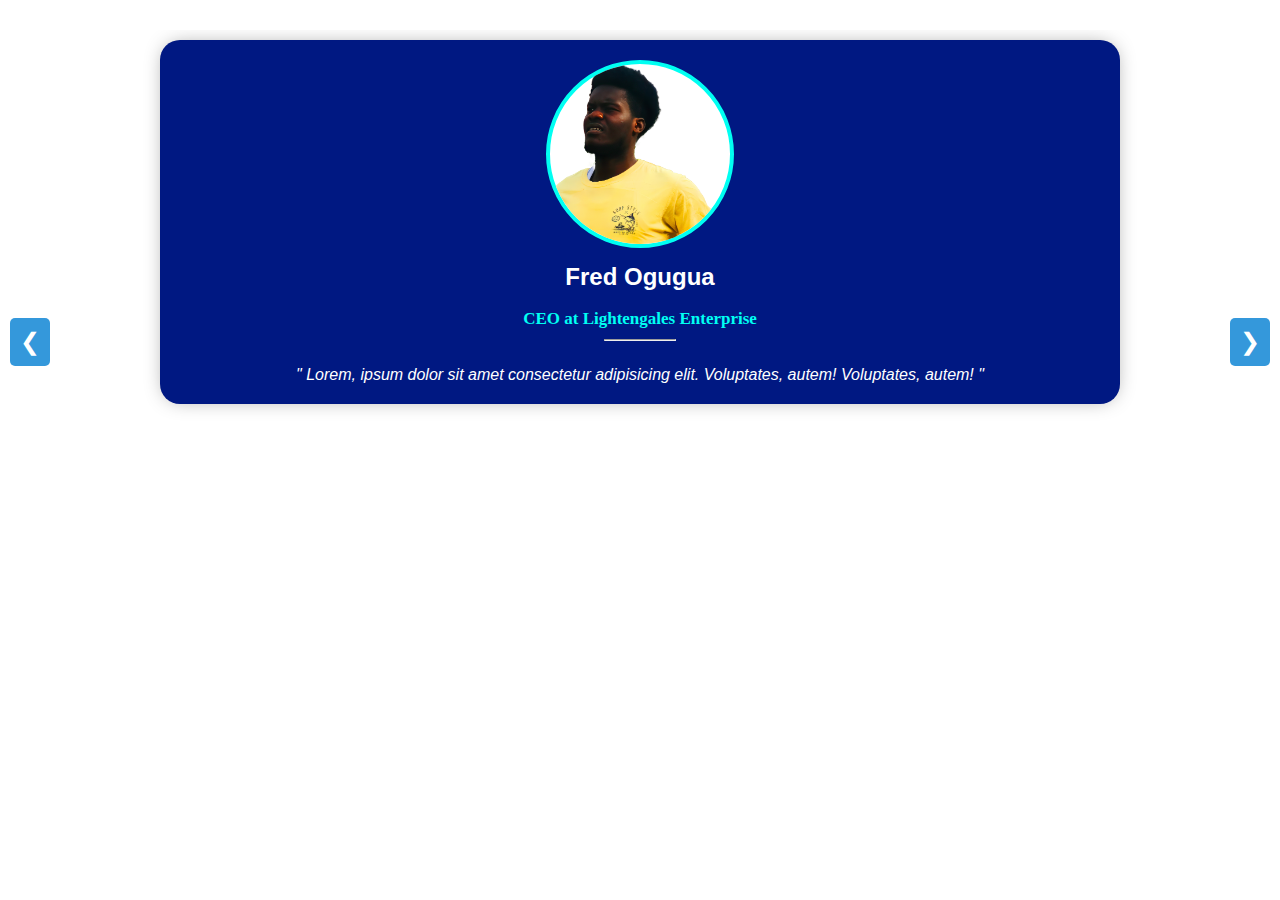
<file: about.html>
<!DOCTYPE html>
<html lang="en">
<head>
  <meta charset="UTF-8">
  <meta name="viewport" content="width=device-width, initial-scale=1.0">
  <title>Image Slider</title>
  <style>
    *{
      margin: 0;
      padding: 0;
    }

    .testimonialslider-container {
      margin: 30px auto;
      width: 100%;
      height: 600px;
      /* border: 1px solid black; */
      overflow: hidden;
    }

    .testimonialslider {
      display: flex;
      transition: transform 0.5s ease-in-out;
    }

    .testimonialslide {
      min-width: 100%;
      box-sizing: border-box;
    }

    .testiimonialImg {
      width: 100%;
      height: auto;
    }

    .testimonialprev, .testimonialnext {
      /* position: absolute;
      top: 10%; */
      position: absolute;
      transform: translateY(-50%);
      font-size: 24px;
      cursor: pointer;
      color: #fff;
      background-color: #3498db;
      padding: 10px;
      border: none;
      border-radius: 5px;
    }

    .testimonialprev {
      left: 10px;
      top: 38%;
    }

    .testimonialnext {
      right: 10px;
      top: 38%;
    }

    .testimonialBox{
      width: 75%;
      /* border: 1px solid blue; */
      margin: 10px auto;
      /* height: 350px; */
      border-radius: 20px;
      background-color: rgb(0, 24, 130);
      box-shadow: 0px 0px 20px -5px #989898;
      padding-top: 20px;
      overflow: hidden;
    }

    .testimonialImgBox{
      width: 180px;
      height: 180px;
      border: 4px solid rgb(0, 255, 242);
      margin: auto;
      border-radius: 100%;
      overflow: hidden;
      background-color: white;
    }

    

    .testimonialName{
      color: white;
      text-align: center;
      font-family: Verdana, Geneva, Tahoma, sans-serif;
      padding-top: 15px;
    }
    .testimonialQuote{
      color: white;
      text-align: center;
      font-family: Verdana, Geneva, Tahoma, sans-serif;
      padding-bottom: 20px;
    }

    .testimonialDuty{
      color: rgb(0, 255, 242);
      text-align: center;
      font-weight: bold;
      font-size: 17px;
      padding-top: 18px;
      text-wrap: wrap;
    }

    #testimonialhr{
      width: 70px;
      margin: auto;
      margin-top: 10px;
      margin-bottom: 25px;
    }
  </style>
</head>
<body>

<div class="testimonialslider-container">
  <div class="testimonialslider">
    <div class="testimonialslide">
      <!-- <img src="MEDIA-FOLDER/carousel-1.jpeg" alt="Image 1"> -->
      <div class="testimonialBox">

        <div class="testimonialImgBox">
          <img src="MEDIA-FOLDER/MY-IMAGE-1.png" class="testiimonialImg">
        </div>

        <h2 class="testimonialName">
          Fred Ogugua
        </h2>

        <p class="testimonialDuty">
          CEO at Lightengales Enterprise
        </p>
        <hr id="testimonialhr">

        <p class="testimonialQuote"> <i>
          " Lorem, ipsum dolor sit amet consectetur adipisicing elit. Voluptates, autem! Voluptates, autem! "
        </i> </p>

      </div>
    </div>



    <div class="testimonialslide">
      <!-- <img src="MEDIA-FOLDER/carousel-1.jpeg" alt="Image 1"> -->
      <div class="testimonialBox">

        <div class="testimonialImgBox">
          <img src="MEDIA-FOLDER/carousel-4.jpeg" class="testiimonialImg">
        </div>

        <h2 class="testimonialName">
          Fred Ogugua
        </h2>

        <p class="testimonialDuty">
          CEO at Lightengales Enterprise
        </p>
        <hr id="testimonialhr">

        <p class="testimonialQuote"> <i>
          " Lorem, ipsum dolor sit amet consectetur adipisicing elit. Voluptates, autem! Voluptates, autem! "
        </i> </p>

      </div>
    </div>

    <!-- 
    <div class="slide"><img src="MEDIA-FOLDER/carousel-2.jpeg"></div>
    <div class="slide"><img src="MEDIA-FOLDER/carousel-3.jpeg" alt="Image 3"></div> -->
    <!-- Add more slides as needed -->
  </div>
  <button class="testimonialprev" onclick="prevSlide()">❮</button>
  <button class="testimonialnext" onclick="nextSlide()">❯</button>
</div>

<script>
  let currentIndex = 0;
  const slides = document.querySelectorAll('.testimonialslide');
  const totalSlides = slides.length;

  function showSlide(index) {
    const newPosition = -index * 100 + '%';
    document.querySelector('.testimonialslider').style.transform = 'translateX(' + newPosition + ')';
  }

  function nextSlide() {
    currentIndex = (currentIndex + 1) % totalSlides;
    showSlide(currentIndex);
  }

  function prevSlide() {
    currentIndex = (currentIndex - 1 + totalSlides) % totalSlides;
    showSlide(currentIndex);
  }
</script>

</body>
</html>
</file>
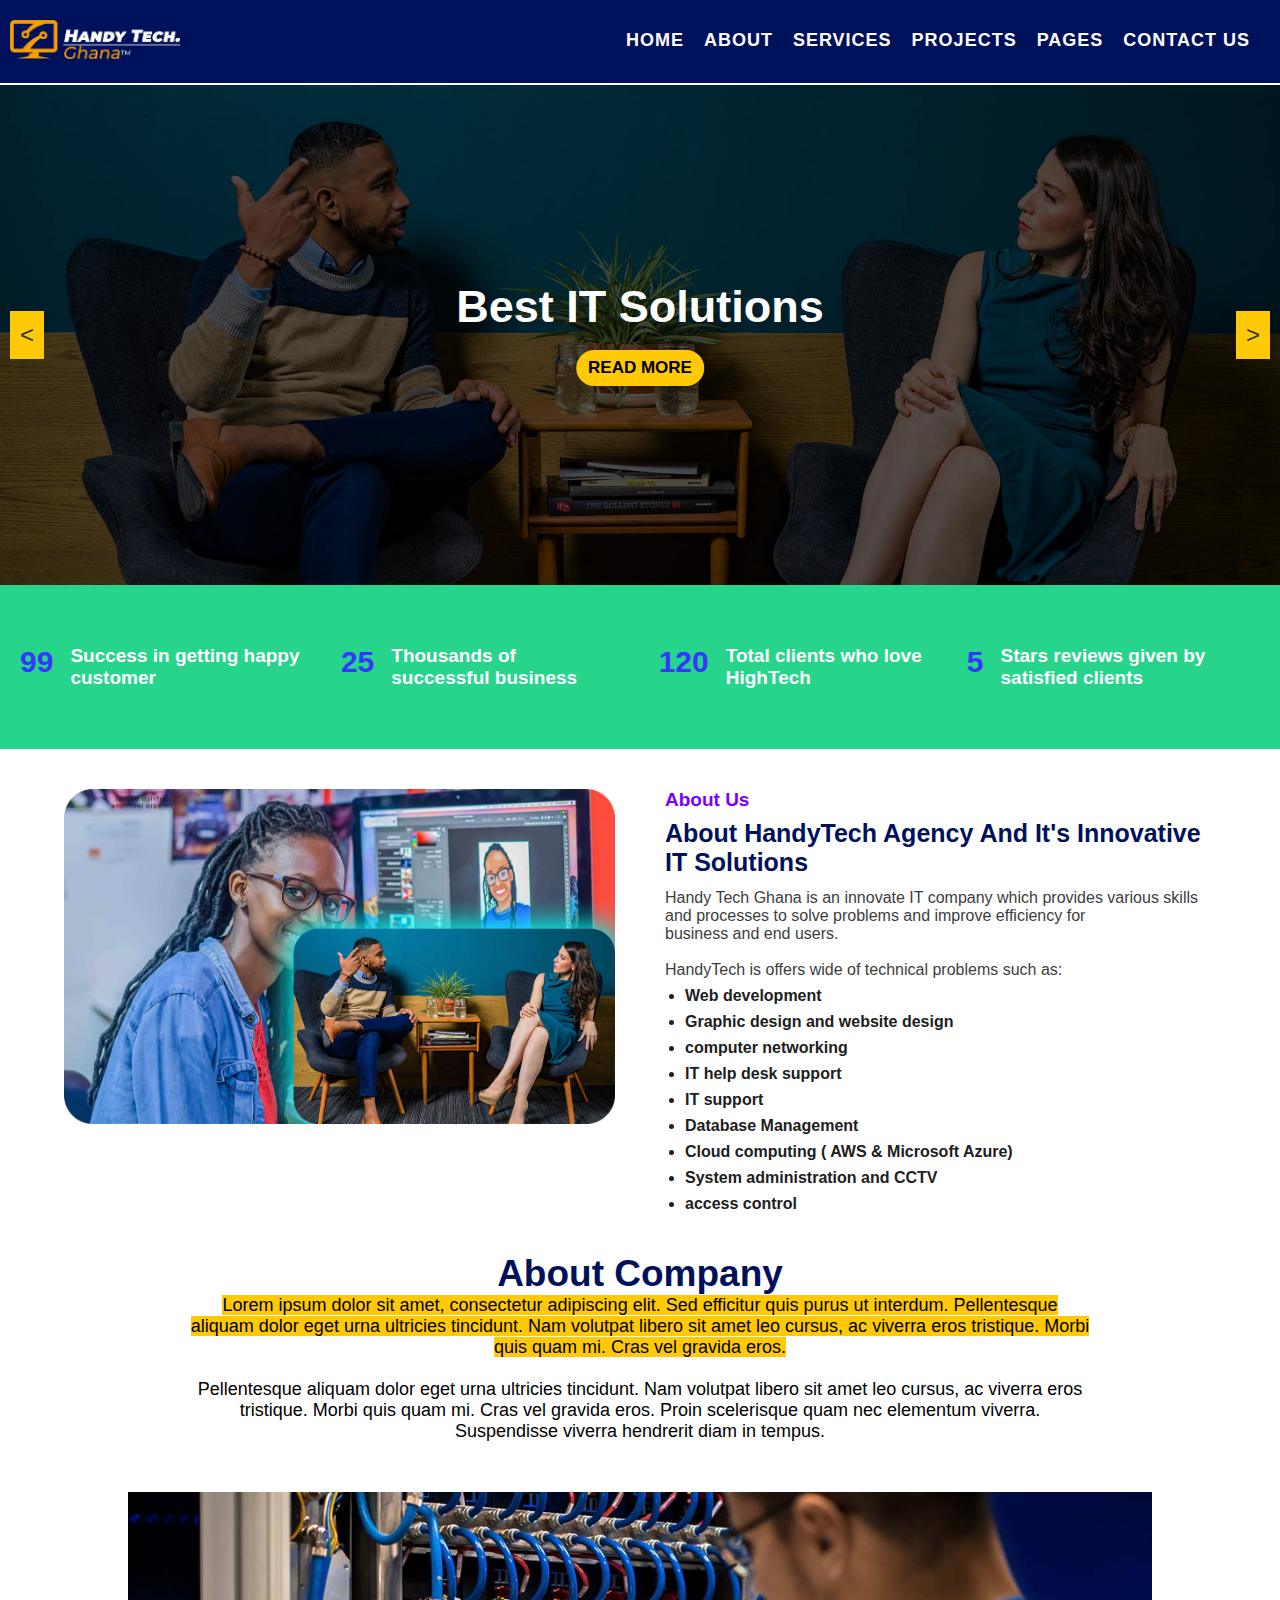
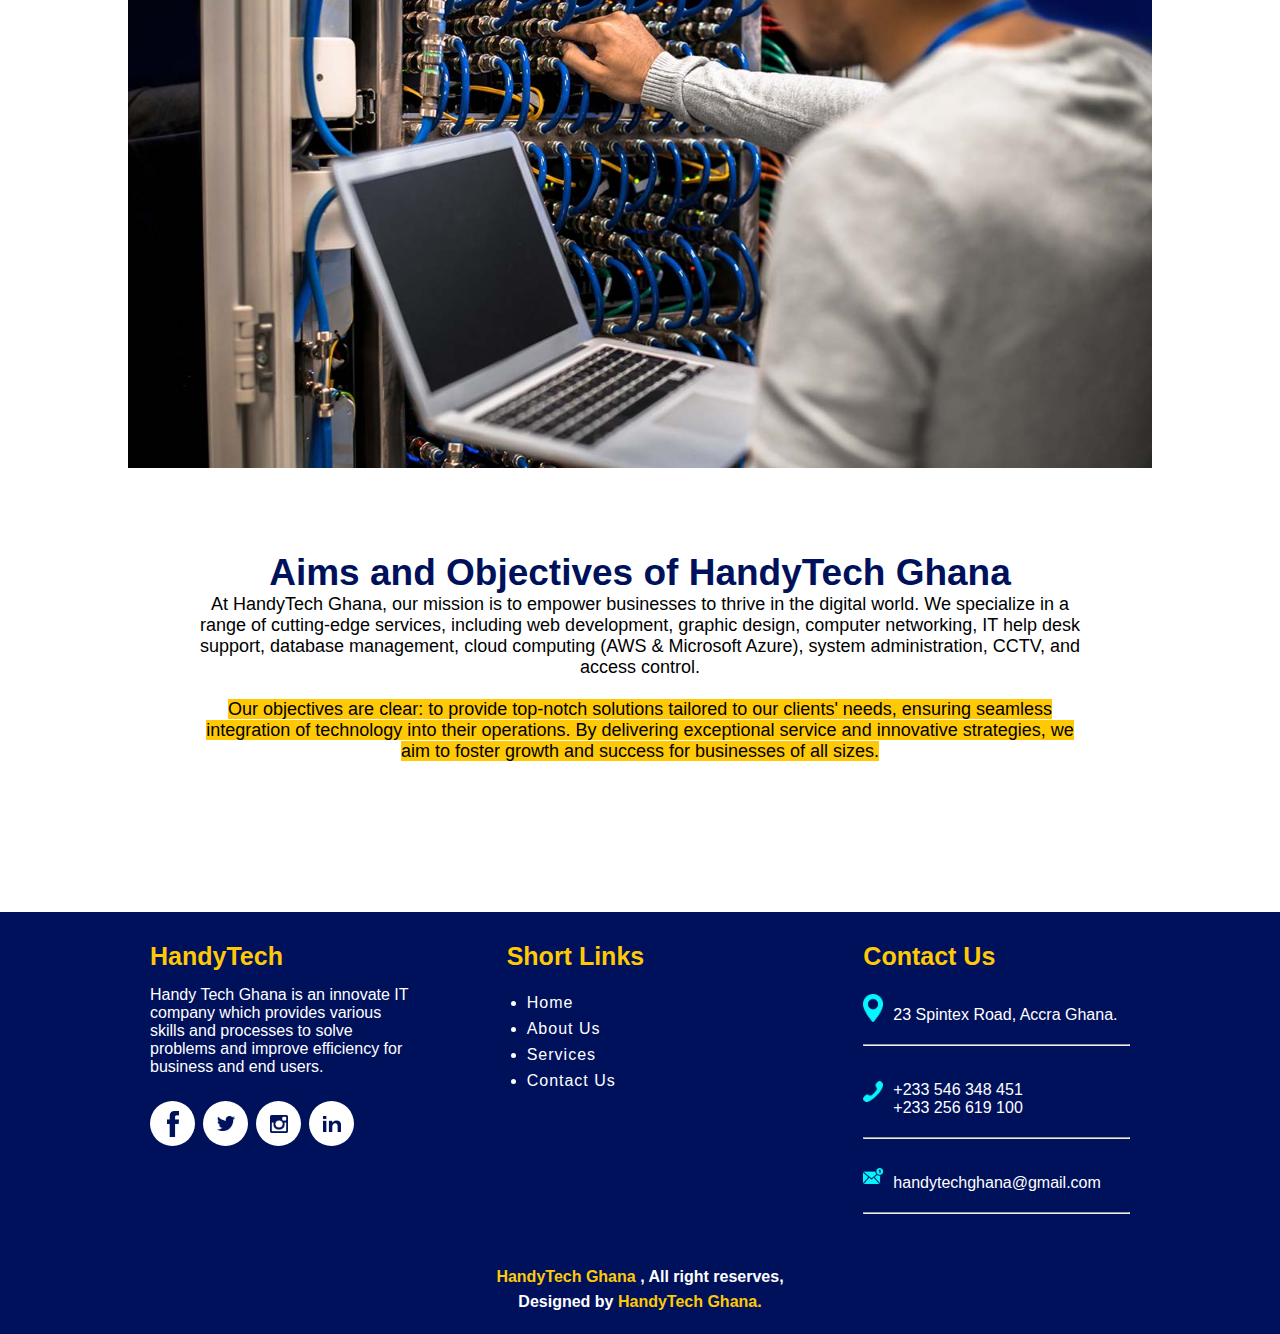
<file: aboutUs.html>
<!DOCTYPE html>
<html lang="en">
<head>
    <meta charset="UTF-8">
    <meta name="viewport" content="width=device-width, initial-scale=1.0">
    <title>Document</title>
    <link rel="stylesheet" href="CSS-FOLDER/aboutUs.css">
</head>
<body>


        <div id="navContainer">
            <div id="brandLogo">
                <!-- <p>
                    HANDY TECH
                </p>  -->

                <img src="BRAND LOGO/handy.png" id="brandLogo">
                <!-- <img src="BRAND LOGO/handytech.png" id="brandLogo"> -->
            </div>

            <nav id="navigationContainer">
                <ul>
                    <li> <img src="MEDIA-FOLDER/CLOSE.png" id="close"> </li>
                    <li id="navLinks"> <a href="index.html">
                        HOME
                    </a> </li>
                    <li id="navLinks"> <a href="aboutUs.html">
                        ABOUT
                    </a> </li>
                    <li id="navLinks"> <a href="index.html">
                        SERVICES
                    </a> </li>
                    <li id="navLinks"> <a href="index.html">
                        PROJECTS
                    </a> </li>
                    <li id="navLinks"> <a href="index.html">
                        PAGES
                    </a> </li>
                    <li id="navLinks"> <a href="contactUs.html">
                        CONTACT US
                    </a> </li>
                </ul>
            </nav>

            <div id="hamburgerMenu">
                <img src="MEDIA-FOLDER/HAMBURGER-MENU.png" id="hamburger">
            </div>
        </div>





        <!-- THIS CODE RIGHT HERE IS FOR THE SLIDER -->

        <div id="slider-container">
            <div class="slider">
              <div class="slide active">
                <img src="MEDIA-FOLDER/carousel-1.jpeg" alt="Image 1" id="sliderImg">
                
                <div class="slide-text">
                    <p> Best IT Solutions
                    </p>
                    <button id="slide-button">READ MORE</button>
                 </div>
                
              </div>
              <div class="slide">
                <img src="MEDIA-FOLDER/carousel-2.jpeg" alt="Image 2" id="sliderImg">
    
                <div class="slide-text">
                    <p> An Innovative IT Solutions Agency
                    </p>
                    <button id="slide-button">CONTACT US</button>
                 </div>
                
              </div>
    
              <div class="slide">
                <img src="MEDIA-FOLDER/carousel-3.jpeg" alt="Image 3" id="sliderImg">
                
                <div class="slide-text">
                    <p> BEST IT SOLUTIONS
                    </p>
                    <button id="slide-button">CONTACT US</button>
                 </div>
              </div>
    
              <div class="slide">
                <img src="MEDIA-FOLDER/carousel-4.jpeg" alt="Image 3" id="sliderImg">
                
                <div class="slide-text">
                    <p> BEST IT SOLUTIONS
                    </p>
                    <button id="slide-button">CONTACT US</button>
                 </div>
              </div>
    
            </div>
            <button id="prev">&lt;</button>
            <button id="next">&gt;</button>
          </div>
    
        <!-- SLIDER ENDS HERE -->

    






      <!-- THIS CODE IS FOR REVIEWS -->

            <div id="reviewsContainer">

                    <div id="totalReviews">

                    <div id="review">
                        <div id="reviewNumber" class="customerNumber">
                            99
                        </div>
                        <div id="reviewText">
                            Success in getting happy customer
                        </div>
                    </div>

                    <div id="review">
                        <div id="reviewNumber" class="businessNumber">
                            25
                        </div>
                        <div id="reviewText">
                            Thousands of successful business
                        </div>
                    </div>

                    <div id="review">
                        <div id="reviewNumber" class="clientsNumber">
                            120
                        </div>
                        <div id="reviewText">
                            Total clients who love HighTech
                        </div>
                    </div>

                    <div id="review">
                        <div id="reviewNumber" class="reviewNumber">
                            5
                        </div>
                        <div id="reviewText">
                            Stars reviews given by satisfied clients
                        </div>
                    </div>

                </div>

            </div>

      <!-- REVEIWS ENDS HERE -->








            <!-- THIS CODE RIGHT HERE IS FOR THE SLIDER -->
            <div id="aboutUs">

                <div id="abouUsContainer">

                    <div id="aboutImageContainer">
                        <img src="MEDIA-FOLDER/home-about.png" id="aboutImage">
                    </div>
            
                    <div id="aboutInfoContainer">
                        <h2 id="aboutMini">
                            About Us
                        </h2>
            
                        <h1 id="aboutTitle">
                            About HandyTech Agency And It's Innovative IT Solutions
                        </h1>
            
                        <p>
                            Handy Tech Ghana is an innovate IT company which provides various skills and processes to solve problems and improve efficiency for business and end users. <br><br>
                            HandyTech is offers wide of technical problems such as:<br>
                            <!-- Web development, Graphic design and website, computer networking, IT help desk support, IT support, Database Management, Cloud computing ( AWS & Microsoft Azure), System administration and CCTV, access control etc -->
                        </p>

                        <ul style="margin-left: 20px; font-size: 16px; font-family: Verdana, Geneva, Tahoma, sans-serif; font-weight: bold; color: rgb(32, 32, 32);">
                            <li class="aboutlist" style="padding-top: 8px;">Web development</li>
                            <li class="aboutlist" style="padding-top: 8px;">Graphic design and website design</li>
                            <li class="aboutlist" style="padding-top: 8px;">computer networking</li>
                            <li class="aboutlist" style="padding-top: 8px;">IT help desk support</li>
                            <li class="aboutlist" style="padding-top: 8px;">IT support</li>
                            <li class="aboutlist" style="padding-top: 8px;">Database Management</li>
                            <li class="aboutlist" style="padding-top: 8px;">Cloud computing ( AWS & Microsoft Azure)</li>
                            <li class="aboutlist" style="padding-top: 8px;">System administration and CCTV</li>
                            <li class="aboutlist" style="padding-top: 8px;">access control</li>
                        </ul>


                        <span id="aboutCompanyContainerSpan">
                            <div class="aboutCompanyContainer">
                                <img src="MEDIA-FOLDER/carousel-3.jpeg" id="abouCompanyImg">
                                <h1 id="aboutCompanyHead">
                                    About Company
                                </h1>

                                <p>
                                    <span id="aboutCompanyHighlight"> Lorem ipsum dolor sit amet, consectetur adipiscing elit. Sed efficitur quis purus ut interdum. Pellentesque aliquam dolor eget urna ultricies tincidunt. Nam volutpat libero sit amet leo cursus, ac viverra eros tristique. Morbi quis quam mi. Cras vel gravida eros. </span>
                                    <br> <br>
                                    Pellentesque aliquam dolor eget urna ultricies tincidunt. Nam volutpat libero sit amet leo cursus, ac viverra eros tristique. Morbi quis quam mi. Cras vel gravida eros. Proin scelerisque quam nec elementum viverra. Suspendisse viverra hendrerit diam in tempus.
                                </p>

                            </div>




                            <div class="aboutCompanyContainer">
                                <img src="MEDIA-FOLDER/carousel-3.jpeg" id="abouCompanyImg">
                                <h1 id="aboutCompanyHead">
                                    Aims and Objectives of HandyTech Ghana
                                </h1>

                                <p>                           
                                    At HandyTech Ghana, our mission is to empower businesses to thrive in the digital world. We specialize in a range of cutting-edge services, including web development, graphic design, computer networking, IT help desk support, database management, cloud computing (AWS & Microsoft Azure), system administration, CCTV, and access control. <br>
                                    <br>
                                    <span id="aboutCompanyHighlight">
                                    Our objectives are clear: to provide top-notch solutions tailored to our clients' needs, ensuring seamless integration of technology into their operations. By delivering exceptional service and innovative strategies, we aim to foster growth and success for businesses of all sizes.</span>
                                </p>

                            </div>
                        </span>

            
                        <!-- <button id="aboutButton">
                            More Details
                        </button> -->
                    </div>

                </div>
        
              </div>

 <!-- -------------------------------------------------------------- -->


              <span id="aboutCompanyContainerSpan2">
                <div class="aboutCompanyContainer">
                    <img src="MEDIA-FOLDER/carousel-3.jpeg" id="abouCompanyImg2">
                    <h1 id="aboutCompanyHead">
                        About Company
                    </h1>

                    <p>
                        <span id="aboutCompanyHighlight"> Lorem ipsum dolor sit amet, consectetur adipiscing elit. Sed efficitur quis purus ut interdum. Pellentesque aliquam dolor eget urna ultricies tincidunt. Nam volutpat libero sit amet leo cursus, ac viverra eros tristique. Morbi quis quam mi. Cras vel gravida eros. </span>
                        <br> <br>
                        Pellentesque aliquam dolor eget urna ultricies tincidunt. Nam volutpat libero sit amet leo cursus, ac viverra eros tristique. Morbi quis quam mi. Cras vel gravida eros. Proin scelerisque quam nec elementum viverra. Suspendisse viverra hendrerit diam in tempus.
                    </p>

                </div>




                <div class="aboutCompanyContainer">
                    <img src="MEDIA-FOLDER/carousel-3.jpeg" id="abouCompanyImg">
                    <h1 id="aboutCompanyHead">
                        Aims and Objectives of HandyTech Ghana
                    </h1>

                    <p>                           
                        At HandyTech Ghana, our mission is to empower businesses to thrive in the digital world. We specialize in a range of cutting-edge services, including web development, graphic design, computer networking, IT help desk support, database management, cloud computing (AWS & Microsoft Azure), system administration, CCTV, and access control. <br>
                        <br>
                        <span id="aboutCompanyHighlight">
                        Our objectives are clear: to provide top-notch solutions tailored to our clients' needs, ensuring seamless integration of technology into their operations. By delivering exceptional service and innovative strategies, we aim to foster growth and success for businesses of all sizes.</span>
                    </p>

                </div>
            </span>


        
              <!-- ABOUT US ENDS HERE -->






             <!-- THIS CODE RIGHT HERE IS FOR FOOTER -->
            <footer>
                <div class="footerSections">

                    <div class="footerBox">
                        <h1 class="footerHead">
                            HandyTech
                        </h1>

                        <p>
                            Handy Tech Ghana is an innovate IT company which provides various skills and processes to solve problems and improve efficiency for business and end users. 
                        </p>

                        <div id="socials">

                            <div class="footerSocialsContainer">
                                <img src="MEDIA-FOLDER/facebook-logo.png" class="footerfacebook">
                            </div>

                            <div class="footerSocialsContainer">
                                <img src="MEDIA-FOLDER/twitter.png" class="footerSocials">
                            </div>

                            <div class="footerSocialsContainer">
                                <img src="MEDIA-FOLDER/instagram-symbol.png" class="footerSocials">
                            </div>

                            <div class="footerSocialsContainer">
                                <img src="MEDIA-FOLDER/linked-in-logo-of-two-letters.png" class="footerSocials">
                            </div>

                        </div>
                    </div>


                    <div class="footerBox footerBox2">
                        <h1 class="footerHead">
                            Short Links
                        </h1>

                        <ul>
                            <li>
                                <a href="index.html">
                                    Home
                                </a>
                            </li>

                            <li>
                                <a href="aboutUs.html">
                                    About Us
                                </a>
                            </li>

                            <li>
                                <a href="aboutUs.html">
                                    Services
                                </a>
                            </li>

                            <li>
                                <a href="contactUs.html">
                                    Contact Us
                                </a>
                            </li>
                        </ul>
                    </div>


                    <div class="footerBox footerBox3">
                        <h1 class="footerHead">
                            Contact Us
                        </h1>

                        <ul class="footerContactInfo">
                            <li>
                                <img src="MEDIA-FOLDER/BLUE ICONS/LOCATION.png" class="footerImage">
                                <p> 23 Spintex Road, Accra Ghana. </p>
                            </li>
                            <hr>

                            <li>
                                <img src="MEDIA-FOLDER/BLUE ICONS/black-phone-auricular.png" class="footerImage">
                                <p>
                                +233 546 348 451 <br>
                                +233 256 619 100
                                </p>
                            </li>
                            <hr>

                            <li>
                                <img src="MEDIA-FOLDER/BLUE ICONS/mail-icon.png" class="footerImage">
                                <p>
                                handytechghana@gmail.com
                                </p>
                            </li>
                            <hr>

                        </ul>
                    </div>
                    
                </div>

                <div id="rights">
                    <span id="rightsSpan"> HandyTech Ghana </span>, All right reserves, <br>
                    Designed by <span id="rightsSpan"> HandyTech Ghana. </span>
                </div>
            </footer>







    <script src="JS-FOLDER/index.js"></script>
    
</body>
</html>
</file>
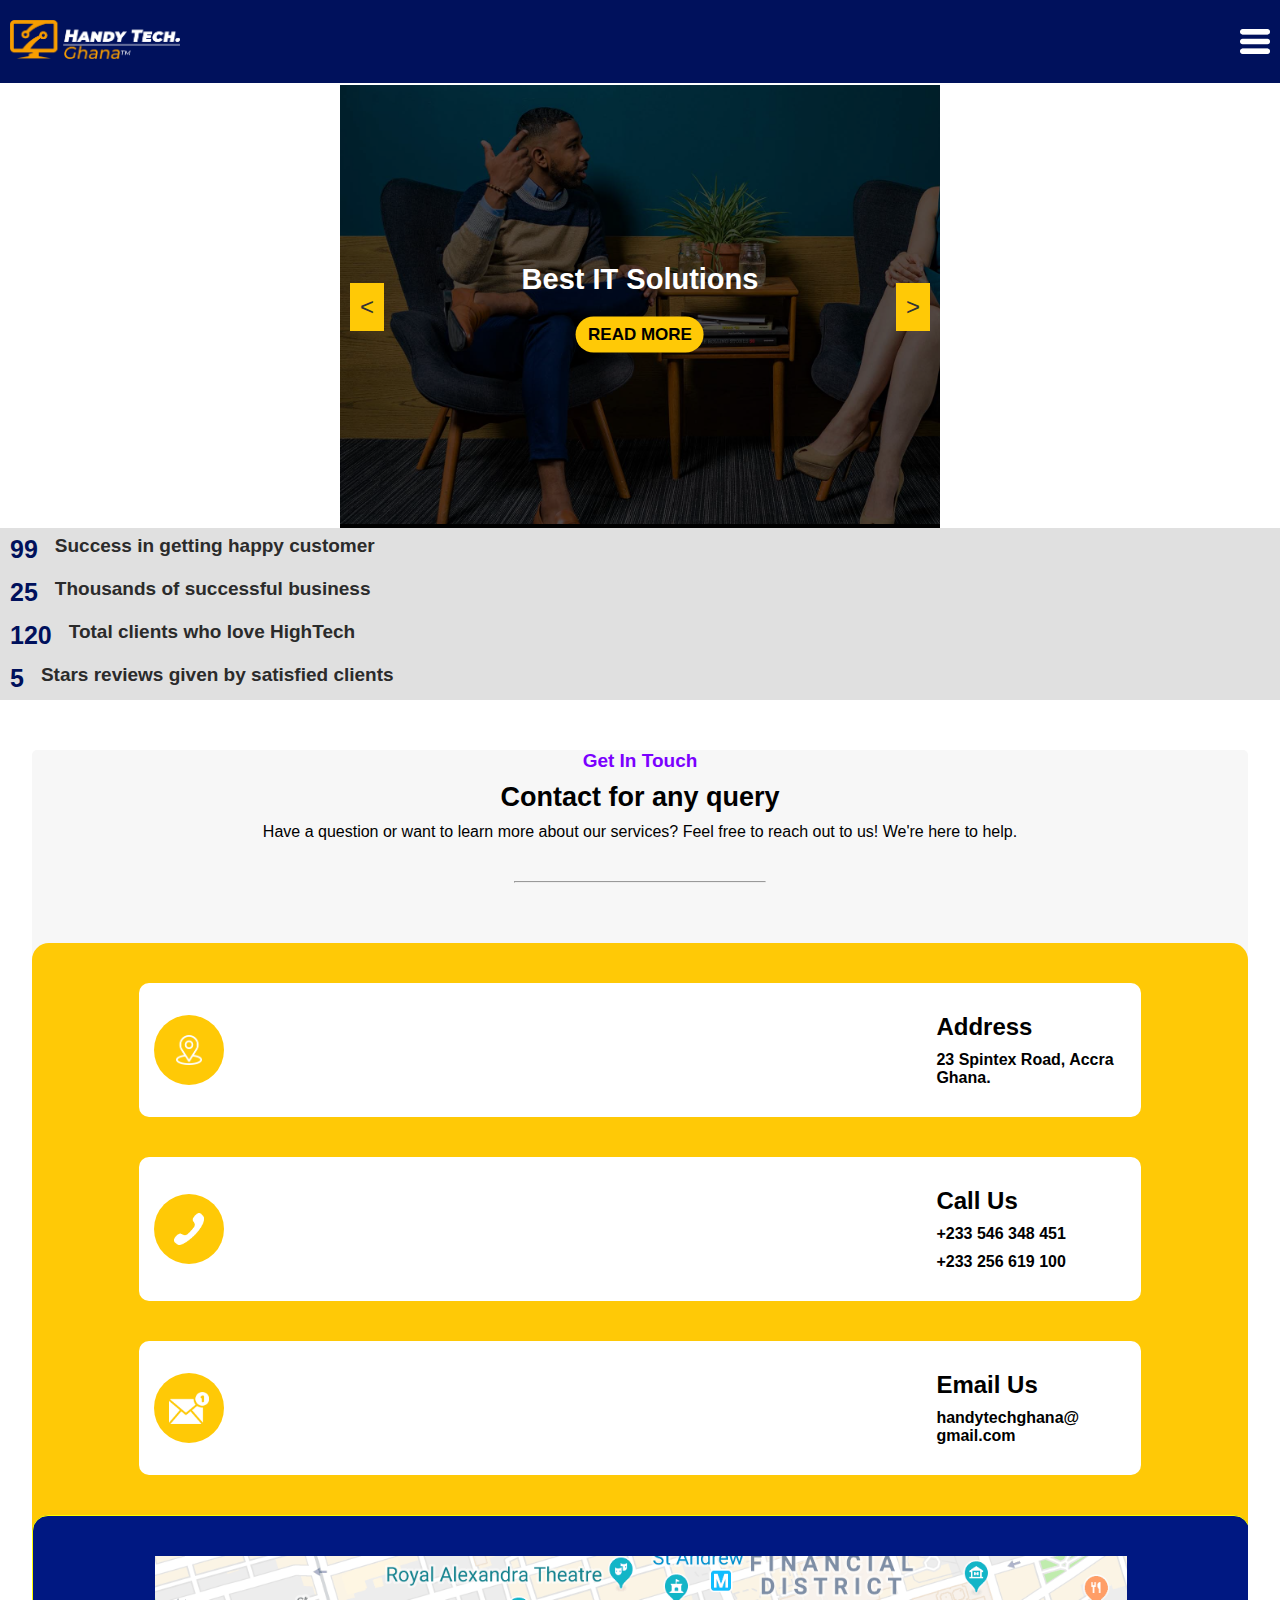
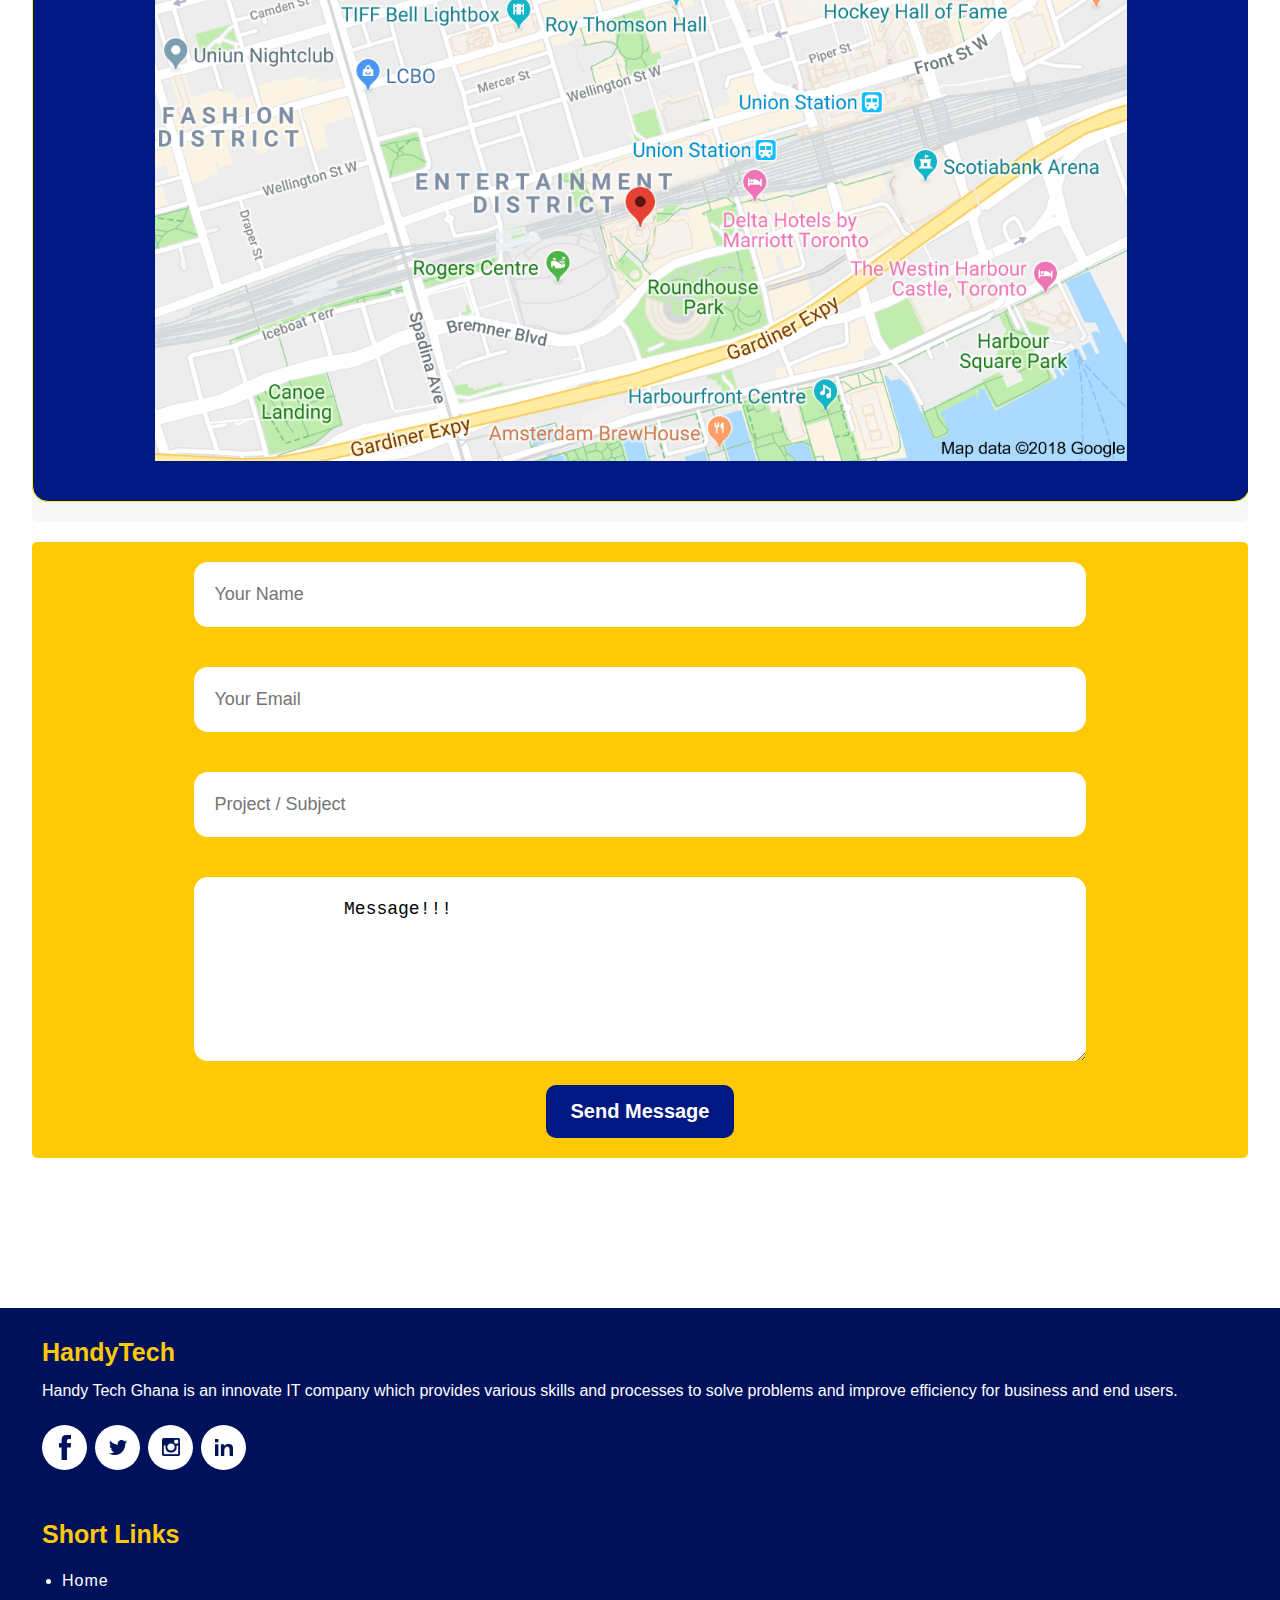
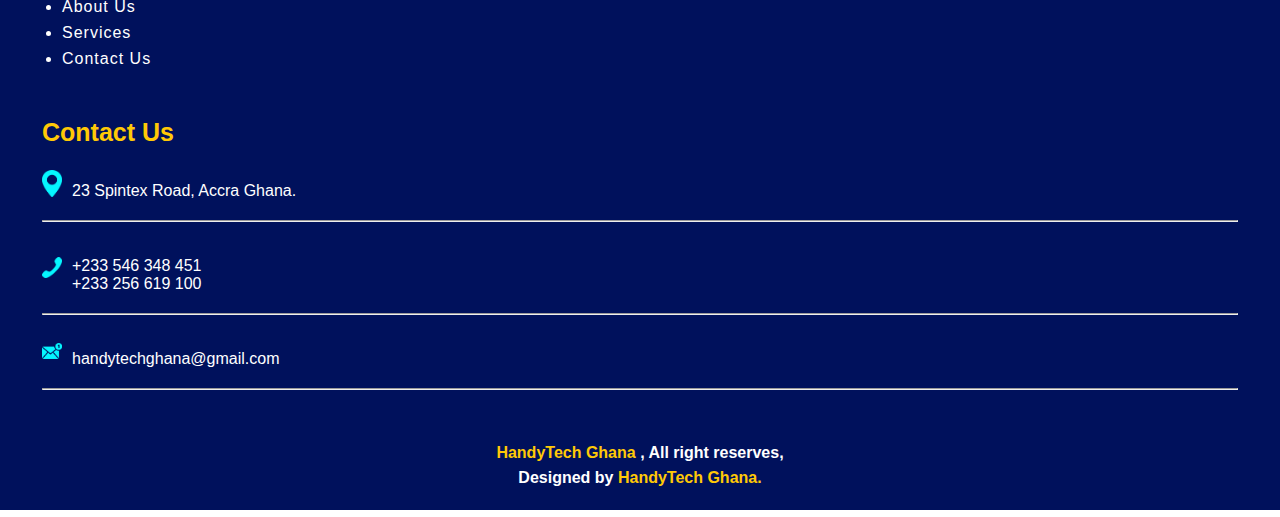
<file: contactUs.html>
<!DOCTYPE html>
<html lang="en">
<head>
    <meta charset="UTF-8">
    <meta name="viewport" content="width=device-width, initial-scale=1.0">
    <title>Document</title>
    <link rel="stylesheet" href="CSS-FOLDER/contactUs.css">
</head>
<body>

    <div id="navContainer">
        <div id="brandLogo">
            <!-- <p>
                HANDY TECH
            </p> -->

            <img src="BRAND LOGO/handy.png" id="brandLogo">
        </div>

        <nav id="navigationContainer">
            <ul>
                <li> <img src="MEDIA-FOLDER/CLOSE.png" id="close"> </li>
                <li id="navLinks"> <a href="index.html">
                    HOME
                </a> </li>
                <li id="navLinks"> <a href="aboutUs.html">
                    ABOUT
                </a> </li>
                <li id="navLinks"> <a href="index.html">
                    SERVICES
                </a> </li>
                <li id="navLinks"> <a href="index.html">
                    PROJECTS
                </a> </li>
                <li id="navLinks"> <a href="index.html">
                    PAGES
                </a> </li>
                <li id="navLinks"> <a href="contactUs.html">
                    CONTACT US
                </a> </li>
            </ul>
        </nav>

        <div id="hamburgerMenu">
            <img src="MEDIA-FOLDER/HAMBURGER-MENU.png" id="hamburger">
        </div>
    </div>






    <!-- THIS CODE RIGHT HERE IS FOR THE SLIDER -->

    <div id="slider-container">
        <div class="slider">
          <div class="slide active">
            <img src="MEDIA-FOLDER/carousel-1.jpeg" alt="Image 1" id="sliderImg">
            
            <div class="slide-text">
                <p> Best IT Solutions
                </p>
                <button id="slide-button">READ MORE</button>
             </div>
            
          </div>
          <div class="slide">
            <img src="MEDIA-FOLDER/carousel-2.jpeg" alt="Image 2" id="sliderImg">

            <div class="slide-text">
                <p> An Innovative IT Solutions Agency
                </p>
                <button id="slide-button">CONTACT US</button>
             </div>
            
          </div>

          <div class="slide">
            <img src="MEDIA-FOLDER/carousel-3.jpeg" alt="Image 3" id="sliderImg">
            
            <div class="slide-text">
                <p> BEST IT SOLUTIONS
                </p>
                <button id="slide-button">CONTACT US</button>
             </div>
          </div>

          <div class="slide">
            <img src="MEDIA-FOLDER/carousel-4.jpeg" alt="Image 3" id="sliderImg">
            
            <div class="slide-text">
                <p> BEST IT SOLUTIONS
                </p>
                <button id="slide-button">CONTACT US</button>
             </div>
          </div>

        </div>
        <button id="prev">&lt;</button>
        <button id="next">&gt;</button>
      </div>

<!-- SLIDER ENDS HERE -->







      <!-- THIS CODE IS FOR REVIEWS -->

      <div id="reviewsContainer">

        <div id="review">
            <div id="reviewNumber" class="customerNumber">
                99
            </div>
            <div id="reviewText">
                Success in getting happy customer
            </div>
        </div>

        <div id="review">
            <div id="reviewNumber" class="businessNumber">
                25
            </div>
            <div id="reviewText">
                Thousands of successful business
            </div>
        </div>

        <div id="review">
            <div id="reviewNumber" class="clientsNumber">
                120
            </div>
            <div id="reviewText">
                Total clients who love HighTech
            </div>
        </div>

        <div id="review">
            <div id="reviewNumber" class="reviewsNumber"> 
                5
            </div>
            <div id="reviewText">
                Stars reviews given by satisfied clients
            </div>
        </div>

      </div>

      <!-- REVEIWS ENDS HERE -->






<div class="homeContactContainer">
    <div id="contactInfoText">
        <h3>
            Get In Touch
        </h3>

        <h1>
            Contact for any query
        </h1>

        <p>
            Have a question or want to learn more about our services? Feel free to reach out to us! We're here to help.
        </p>

        <hr id="contacthr">
    </div>

    <div class="contactContainer">

        <div class="contactInfo">
            <div class="address contactBox">
                <div class="contactIcon">
                    <img src="MEDIA-FOLDER/location.png" class="contactIconImg"> 
                </div>
                <div class="addressInfo">
                    <h2>
                        Address
                    </h2>
                    <p>
                        23 Spintex Road, Accra Ghana.
                    </p>
                </div>
            </div>


            <div class="CallUs contactBox">
                <div class="contactIcon">
                    <img src="MEDIA-FOLDER/WHITE ICONS/black-phone-auricular.png" class="contactIconCallImg">
                </div>
                <div class="addressInfo">
                    <h2>
                        Call Us
                    </h2>
                    <p>
                        +233 546 348 451
                    </p>
                    <p>
                        +233 256 619 100
                    </p>
                </div>
            </div>


            <div class="address contactBox">
                <div class="contactIcon">
                    <img src="MEDIA-FOLDER/WHITE ICONS/mail-icon.png" class="contactIconEmailImg"> 
                </div>
                <div class="addressInfo">
                    <h2>
                        Email Us
                    </h2>
                    <p>
                        handytechghana@<br>gmail.com
                    </p>
                </div>
            </div>


        </div>


        <div class="mapContainer">
            <img src="MEDIA-FOLDER/MAP.PNG" id="mapImage">
        </div>

    </div>
</div>

<form class="contactformContainer" onsubmit="sendEmail(); reset(); return false;">

        

    <div class="formInfoBox">
        <input type="text" class="contactInput" id="name" placeholder="Your Name">
    </div>

    <div class="formInfoBox">
        <input type="email" class="contactInput" id="email"  placeholder="Your Email">
    </div>

    <div class="formInfoBox">
        <input type="text" class="contactInput" id="subject" placeholder="Project / Subject">
    </div>

    <div class="formInfoBox">
        <!-- <input type="" class="contactInput" placeholder="Your Message"> -->
        <textarea class="contactInput" name="freeform" id="message" rows="7" cols="80" placeholder="Message">
            Message!!!
        </textarea>
    </div>

    <button class="contactButton" type="submit">
        Send Message
    </button>
    
</form>







<footer>
    <div class="footerSections">

        <div class="footerBox">
            <h1 class="footerHead">
                HandyTech
            </h1>

            <p>
                Handy Tech Ghana is an innovate IT company which provides various skills and processes to solve problems and improve efficiency for business and end users. 
            </p>

            <div id="socials">

                <div class="footerSocialsContainer">
                    <img src="MEDIA-FOLDER/facebook-logo.png" class="footerfacebook">
                </div>

                <div class="footerSocialsContainer">
                    <img src="MEDIA-FOLDER/twitter.png" class="footerSocials">
                </div>

                <div class="footerSocialsContainer">
                    <img src="MEDIA-FOLDER/instagram-symbol.png" class="footerSocials">
                </div>

                <div class="footerSocialsContainer">
                    <img src="MEDIA-FOLDER/linked-in-logo-of-two-letters.png" class="footerSocials">
                </div>

            </div>
        </div>


        <div class="footerBox footerBox2">
            <h1 class="footerHead">
                Short Links
            </h1>

            <ul>
                <li>
                    <a href="index.html">
                        Home
                    </a>
                </li>

                <li>
                    <a href="aboutUs.html">
                        About Us
                    </a>
                </li>

                <li>
                    <a href="index.html">
                        Services
                    </a>
                </li>

                <li>
                    <a href="contactUs.html">
                        Contact Us
                    </a>
                </li>
            </ul>
        </div>


        <div class="footerBox footerBox3">
            <h1 class="footerHead">
                Contact Us
            </h1>

            <ul class="footerContactInfo">
                <li>
                    <img src="MEDIA-FOLDER/BLUE ICONS/LOCATION.png" class="footerImage">
                    <p> 23 Spintex Road, Accra Ghana. </p>
                </li>
                <hr>

                <li>
                    <img src="MEDIA-FOLDER/BLUE ICONS/black-phone-auricular.png" class="footerImage">
                    <p>
                    +233 546 348 451 <br>
                    +233 256 619 100
                    </p>
                </li>
                <hr>

                <li>
                    <img src="MEDIA-FOLDER/BLUE ICONS/mail-icon.png" class="footerImage">
                    <p>
                    handytechghana@gmail.com
                    </p>
                </li>
                <hr>

            </ul>
        </div>
        
    </div>

    <div id="rights">
        <span id="rightsSpan"> HandyTech Ghana </span>, All right reserves, <br>
        Designed by <span id="rightsSpan"> HandyTech Ghana. </span>
    </div>
</footer>



    <script src="JS-FOLDER/index.js"></script>


    <script src="https://smtpjs.com/v3/smtp.js
    "></script>

    <script>
        function sendEmail() {

            let fname = document.getElementById("name").value;
            let femail = document.getElementById("email").value;
            let fsubject = document.getElementById("subject").value;
            let fmessage = document.getElementById("message").value;


            let ebody = `
                <b>Name</b> : ${fname} <br>
                <b>Email</b> : ${femail} <br>
                <b>Subject</b> : ${fsubject} <br>
                <b>Message</b> : ${fmessage} <br>
            `

            Email.send({
            SecureToken : "9f432693-f454-48c3-9f4e-617e388ba152",
            To : 'handytechghana@gmail.com',
            From : 'handytechghana@gmail.com' ,
            Subject : "Website Message From" + femail,
            Body : ebody 
            }).then(
            message => alert(message)
            );

    }

    </script>
    
</body>
</html>
</file>
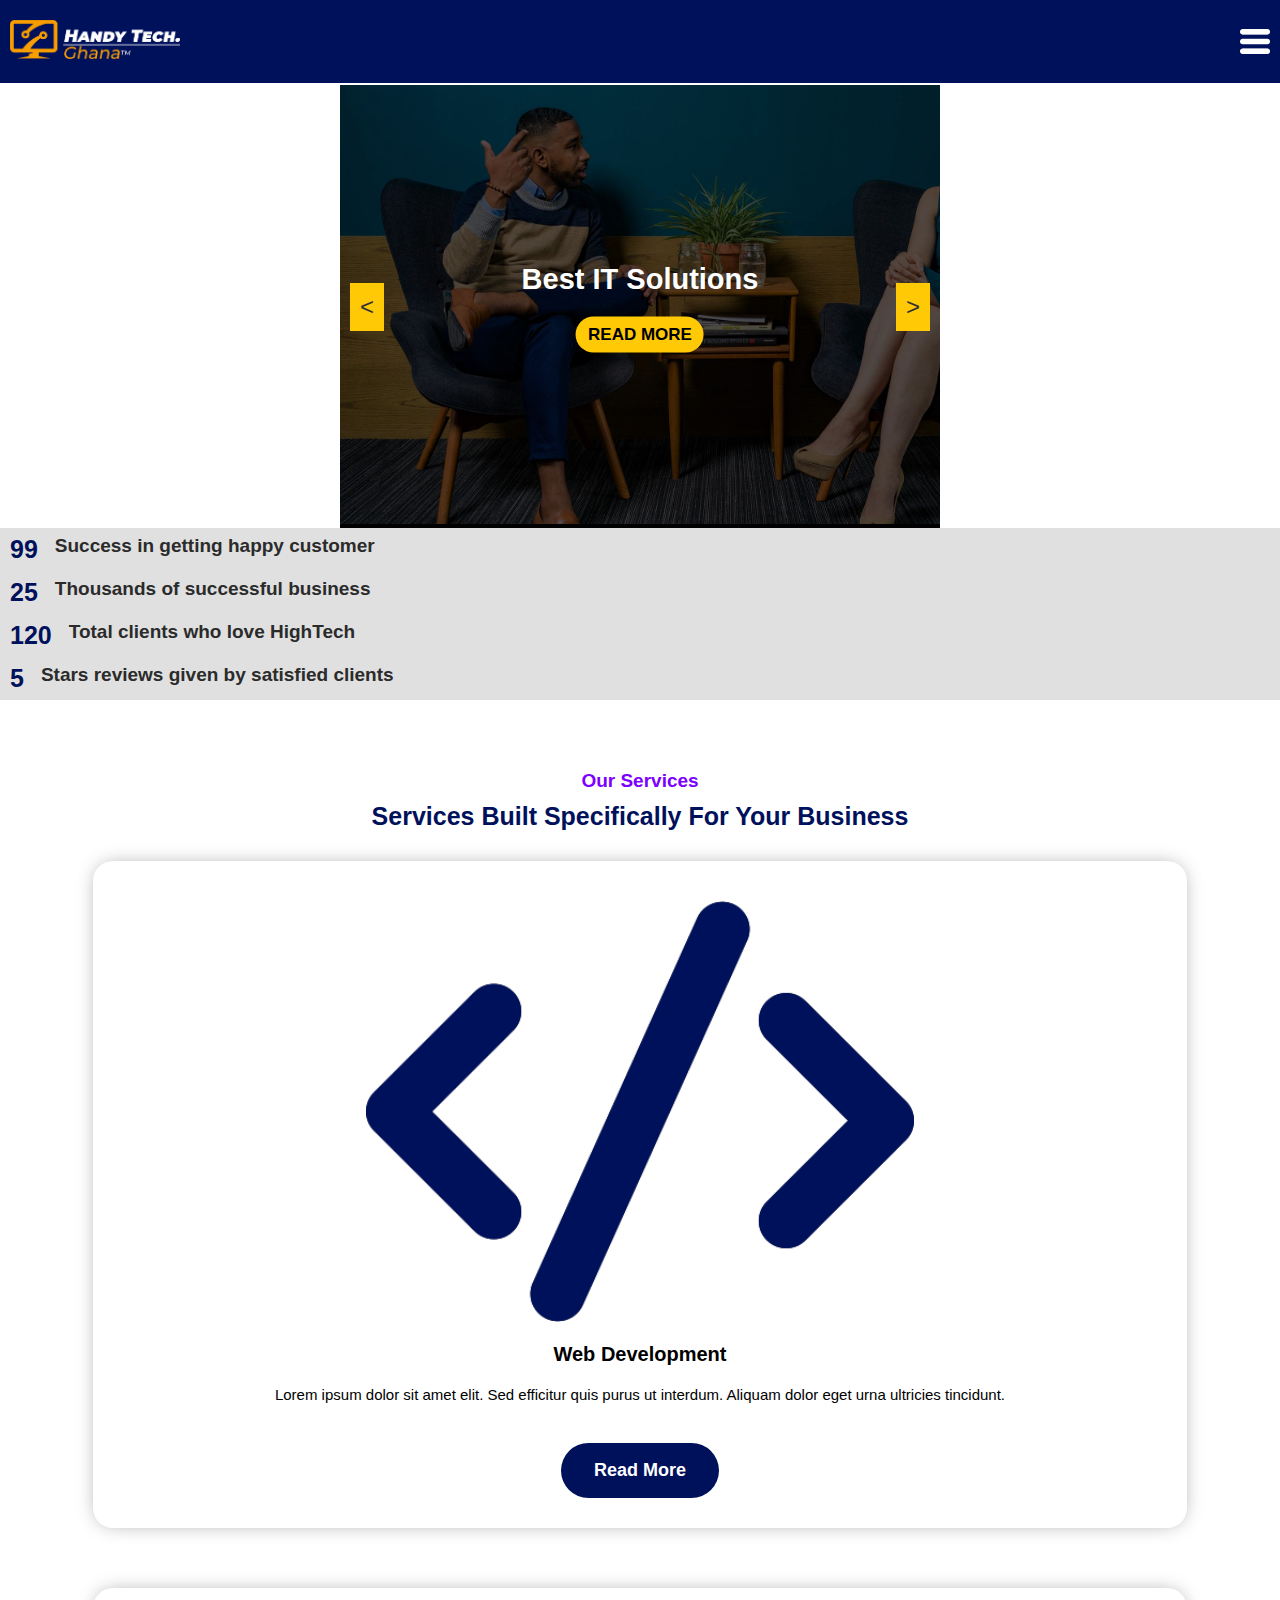
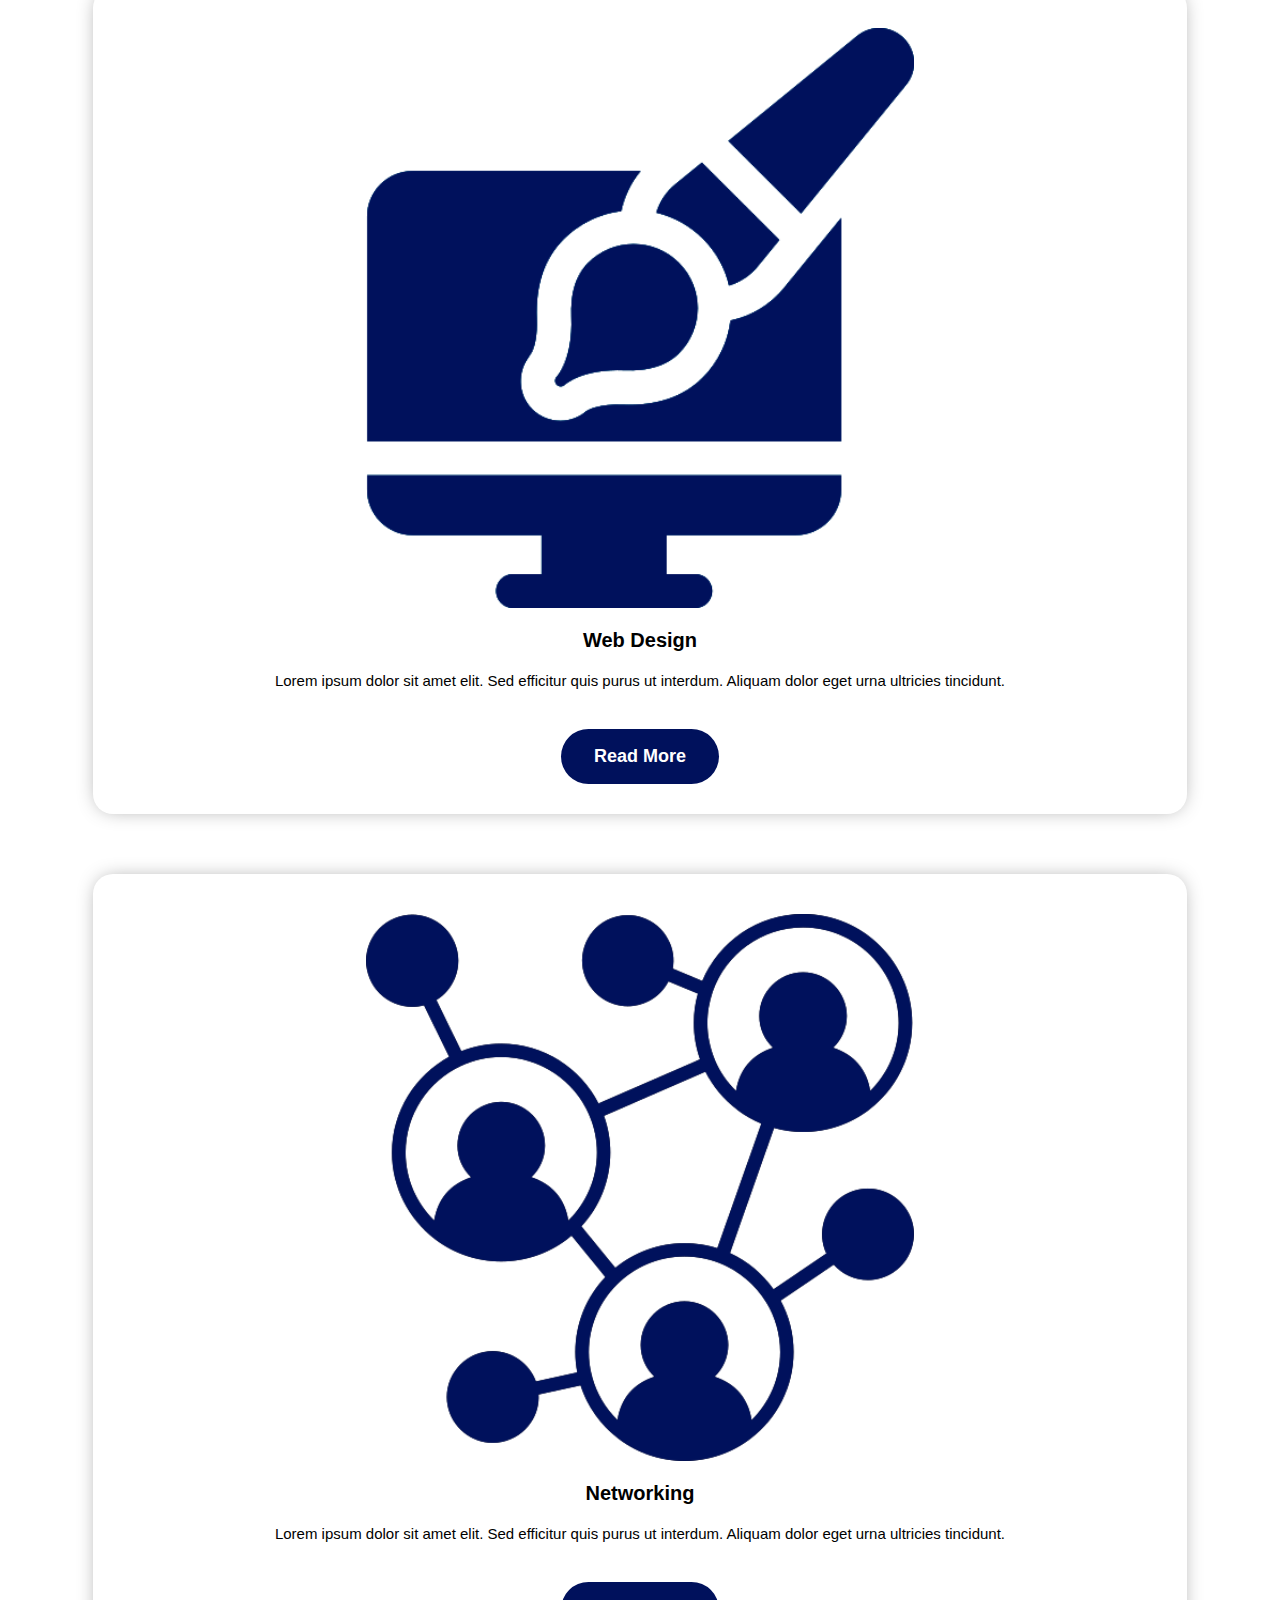
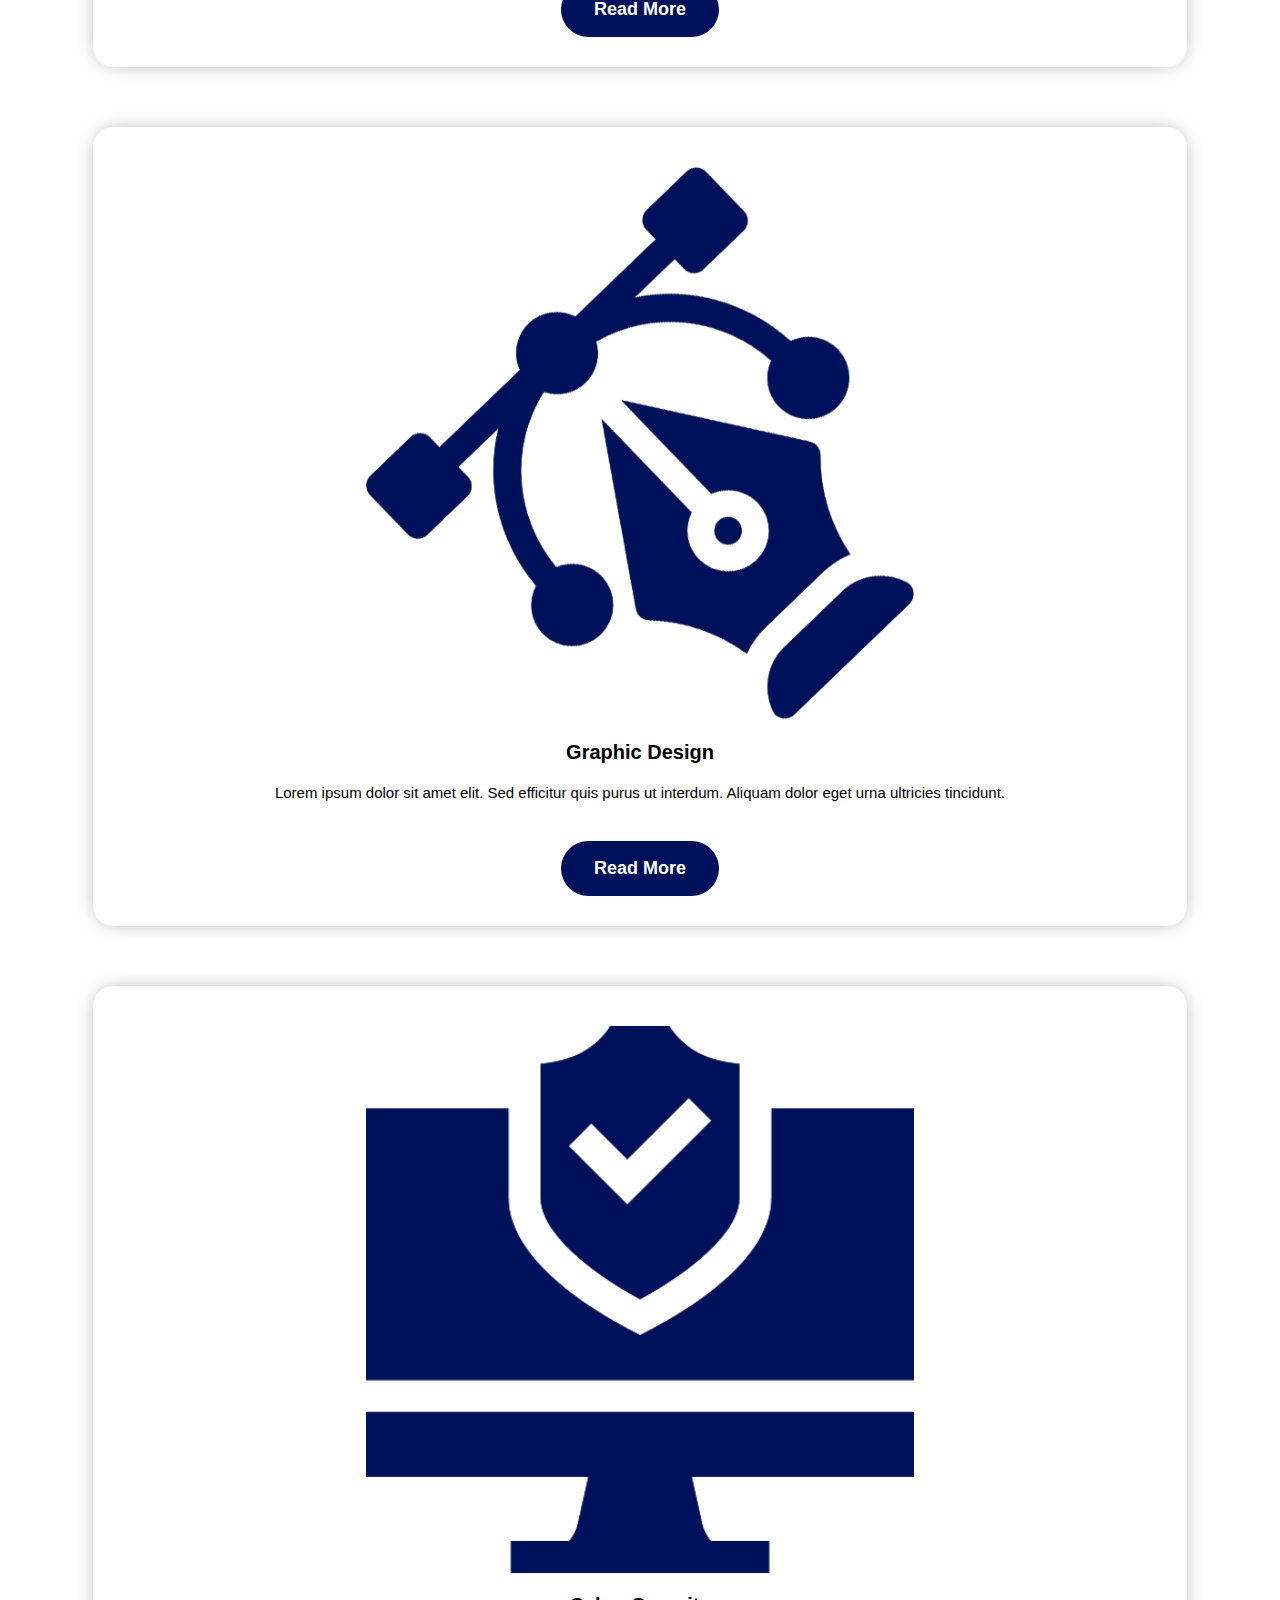
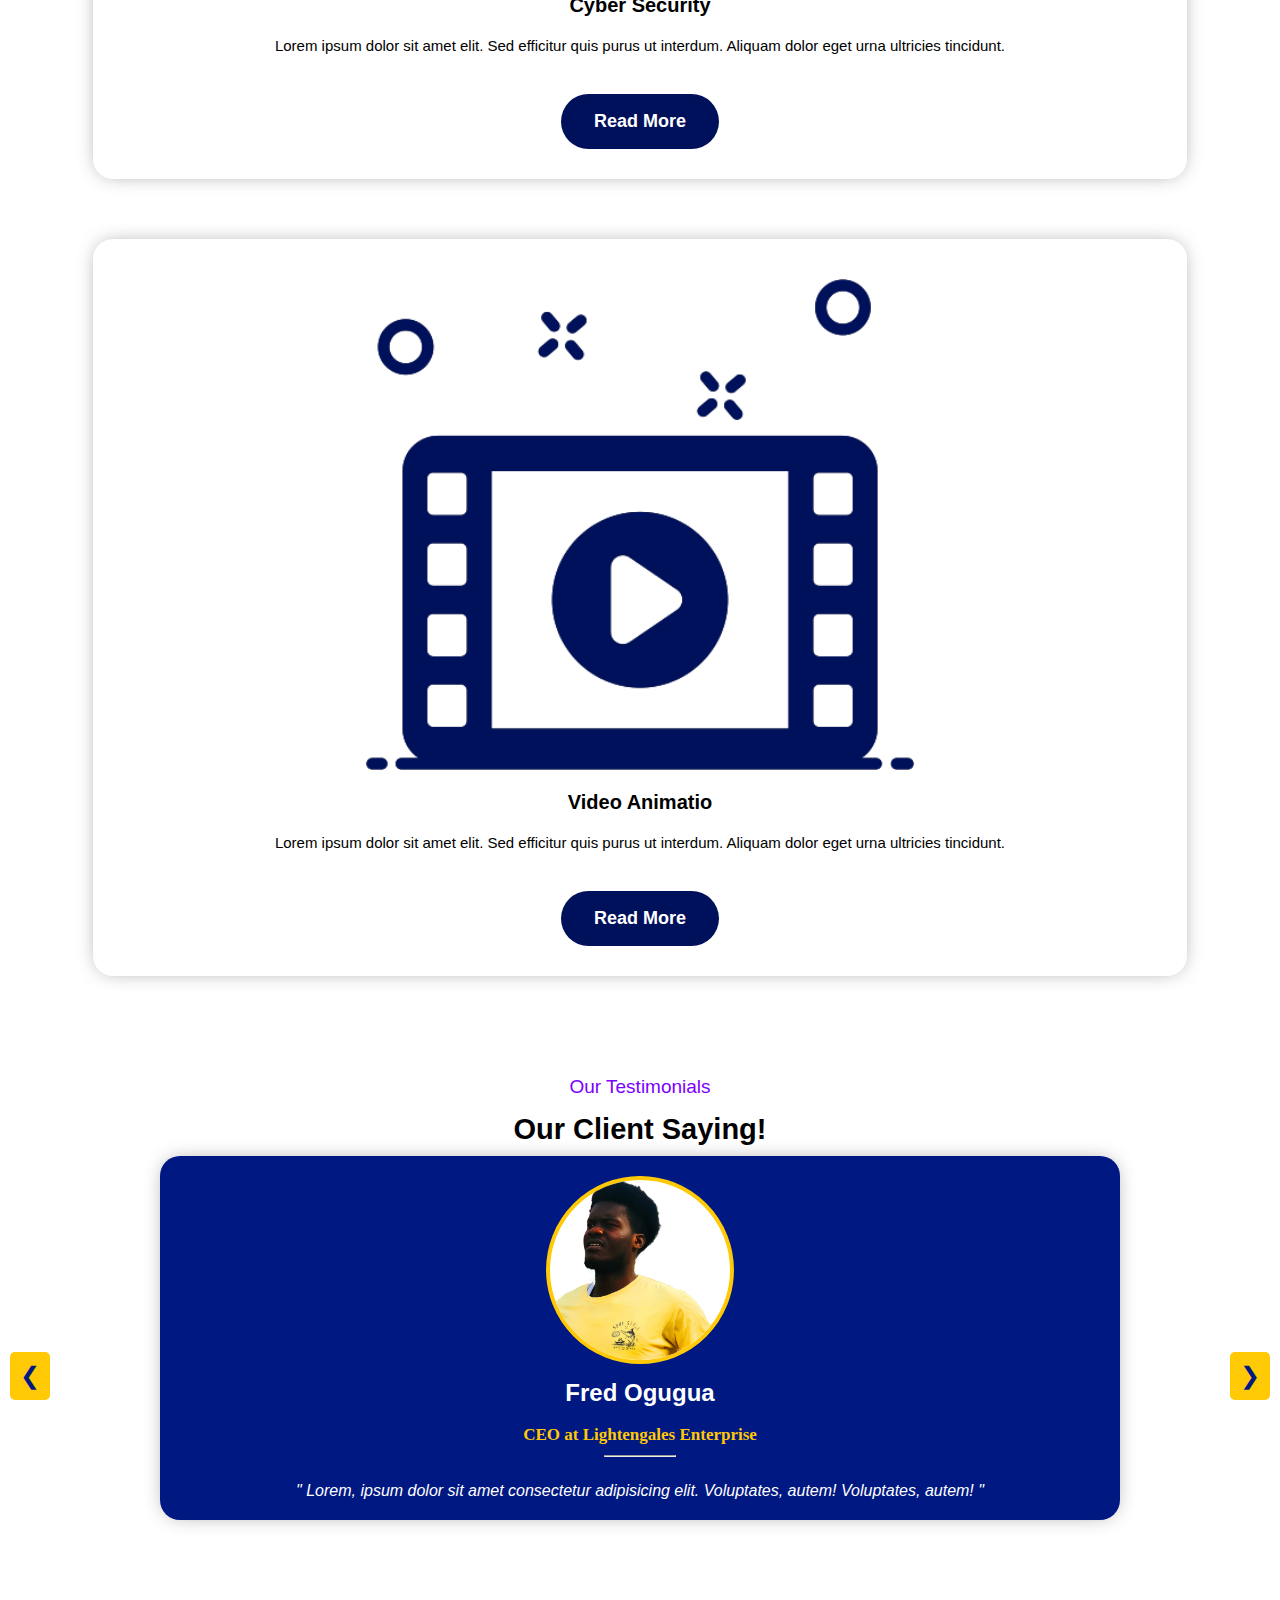
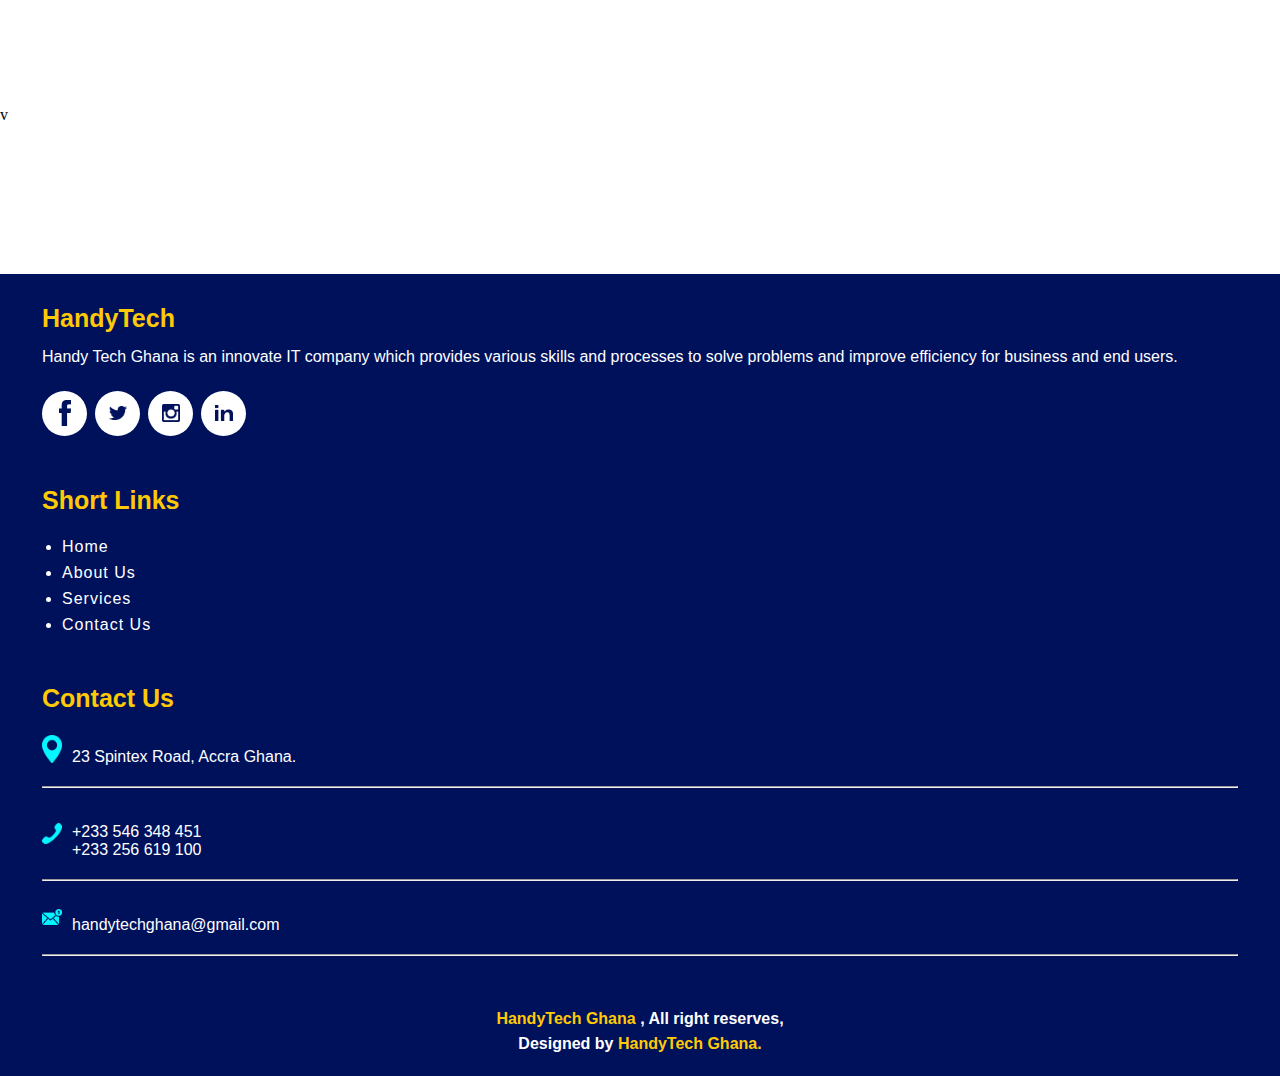
<file: service.html>
<!DOCTYPE html>
<html lang="en">
<head>
    <meta charset="UTF-8">
    <meta name="viewport" content="width=device-width, initial-scale=1.0">
    <title>Handy Tech Ghana</title>
    <link rel="stylesheet" href="CSS-FOLDER/service.css">
</head>
<body>


    <div id="navContainer">
        <div id="brandLogo">
            <!-- <p>
                HANDY TECH
            </p> -->

            <img src="BRAND LOGO/handy.png" id="brandLogo">
        </div>

        <nav id="navigationContainer">
            <ul>
                <li> <img src="MEDIA-FOLDER/CLOSE.png" id="close"> </li>
                <li id="navLinks"> <a href="index.html">
                    HOME
                </a> </li>
                <li id="navLinks"> <a href="aboutUs.html">
                    ABOUT
                </a> </li>
                <li id="navLinks"> <a href="service.html">
                    SERVICES
                </a> </li>
                <li id="navLinks"> <a href="index.html">
                    PROJECTS
                </a> </li>
                <li id="navLinks"> <a href="index.html">
                    PAGES
                </a> </li>
                <li id="navLinks"> <a href="contactUs.html">
                    CONTACT US
                </a> </li>
            </ul>
        </nav>

        <div id="hamburgerMenu">
            <img src="MEDIA-FOLDER/HAMBURGER-MENU.png" id="hamburger">
        </div>
    </div>





<!-- THIS CODE RIGHT HERE IS FOR THE SLIDER -->

    <div id="slider-container">
        <div class="slider">
          <div class="slide active">
            <img src="MEDIA-FOLDER/carousel-1.jpeg" alt="Image 1" id="sliderImg">
            
            <div class="slide-text">
                <p> Best IT Solutions
                </p>
                <button id="slide-button">READ MORE</button>
             </div>
            
          </div>
          <div class="slide">
            <img src="MEDIA-FOLDER/carousel-2.jpeg" alt="Image 2" id="sliderImg">

            <div class="slide-text">
                <p> An Innovative IT Solutions Agency
                </p>
                <button id="slide-button">CONTACT US</button>
             </div>
            
          </div>

          <div class="slide">
            <img src="MEDIA-FOLDER/carousel-3.jpeg" alt="Image 3" id="sliderImg">
            
            <div class="slide-text">
                <p> BEST IT SOLUTIONS
                </p>
                <button id="slide-button">CONTACT US</button>
             </div>
          </div>

          <div class="slide">
            <img src="MEDIA-FOLDER/carousel-4.jpeg" alt="Image 3" id="sliderImg">
            
            <div class="slide-text">
                <p> BEST IT SOLUTIONS
                </p>
                <button id="slide-button">CONTACT US</button>
             </div>
          </div>

        </div>
        <button id="prev">&lt;</button>
        <button id="next">&gt;</button>
      </div>

<!-- SLIDER ENDS HERE -->






      <!-- THIS CODE IS FOR REVIEWS -->

      <div id="reviewsContainer">

        <div id="review">
            <div id="reviewNumber" class="customerNumber">
                99
            </div>
            <div id="reviewText">
                Success in getting happy customer
            </div>
        </div>

        <div id="review">
            <div id="reviewNumber" class="businessNumber">
                25
            </div>
            <div id="reviewText">
                Thousands of successful business
            </div>
        </div>

        <div id="review">
            <div id="reviewNumber" class="clientsNumber">
                120
            </div>
            <div id="reviewText">
                Total clients who love HighTech
            </div>
        </div>

        <div id="review">
            <div id="reviewNumber" class="reviewsNumber">
                5
            </div>
            <div id="reviewText">
                Stars reviews given by satisfied clients
            </div>
        </div>

      </div>

      <!-- REVEIWS ENDS HERE -->





            <!-- THIS CODE RIGHT HERE IS FOR OUR SERVICES -->
      <!-- THIS CODE RIGHT HERE IS FOR OUR SERVICES -->



      <div id="ourService">
        <div id="ourServiceHeadInfo">
            <h2>
                Our Services
            </h2>
                
            <h1>
                Services Built Specifically For Your Business
            </h1>
        </div>

        <div id="serviceContainer">


            <div class="serviceBox">
                <div class="serviceBoxInfo">

                    <img src="MEDIA-FOLDER/WEBDEV1.png" class="serviceImg" alt="webdev">

                    <h2 class="serviceHeading"> Web Development </h2>

                    <p class="serviceText">
                        Lorem ipsum dolor sit amet elit. Sed efficitur quis purus ut interdum. Aliquam dolor eget urna ultricies tincidunt.
                    </p>

                    <button class="serviceReadMore">
                        <a href="index.html" class="serviceLink">
                            Read More
                        </a>
                    </button>

                </div>
                

                <div class="backgroundDrop">

                </div>
            </div>



            <div class="serviceBox">
                <div class="serviceBoxInfo">

                    <img src="MEDIA-FOLDER/WEBDESIGN1.png" class="serviceImg" alt="webdes">

                    <h2 class="serviceHeading"> Web Design </h2>

                    <p class="serviceText">
                        Lorem ipsum dolor sit amet elit. Sed efficitur quis purus ut interdum. Aliquam dolor eget urna ultricies tincidunt.
                    </p>

                    <button class="serviceReadMore">
                        <a href="index.html" class="serviceLink">
                            Read More
                        </a>
                    </button>

                </div>
                

                <div class="backgroundDrop">

                </div>
            </div>



            <div class="serviceBox">
                <div class="serviceBoxInfo">

                    <img src="MEDIA-FOLDER/NETWORKING 2.png" class="serviceImg" alt="network">

                    <h2 class="serviceHeading"> Networking </h2>

                    <p class="serviceText">
                        Lorem ipsum dolor sit amet elit. Sed efficitur quis purus ut interdum. Aliquam dolor eget urna ultricies tincidunt.
                    </p>

                    <button class="serviceReadMore">
                        <a href="index.html" class="serviceLink">
                            Read More
                        </a>
                    </button>

                </div>
                

                <div class="backgroundDrop">

                </div>
            </div>



            <div class="serviceBox">
                <div class="serviceBoxInfo">

                    <img src="MEDIA-FOLDER/graphicdesign2.png" class="serviceImg" alt="graphic">

                    <h2 class="serviceHeading"> Graphic Design </h2>

                    <p class="serviceText">
                        Lorem ipsum dolor sit amet elit. Sed efficitur quis purus ut interdum. Aliquam dolor eget urna ultricies tincidunt.
                    </p>

                    <button class="serviceReadMore">
                        <a href="index.html" class="serviceLink">
                            Read More
                        </a>
                    </button>

                </div>
                

                <div class="backgroundDrop">

                </div>
            </div>



            <div class="serviceBox">
                <div class="serviceBoxInfo">

                    <img src="MEDIA-FOLDER/CYBER SECURITY 1.png" class="serviceImg" alt="cyber">

                    <h2 class="serviceHeading"> Cyber Security </h2>

                    <p class="serviceText">
                        Lorem ipsum dolor sit amet elit. Sed efficitur quis purus ut interdum. Aliquam dolor eget urna ultricies tincidunt.
                    </p>

                    <button class="serviceReadMore">
                        <a href="index.html" class="serviceLink">
                            Read More
                        </a>
                    </button>

                </div>
                

                <div class="backgroundDrop">

                </div>
            </div>



            <div class="serviceBox">
                <div class="serviceBoxInfo">

                    <img src="MEDIA-FOLDER/VIDEO ANIMATION 2.png" class="serviceImg" alt="video">

                    <h2 class="serviceHeading"> Video Animatio </h2>

                    <p class="serviceText">
                        Lorem ipsum dolor sit amet elit. Sed efficitur quis purus ut interdum. Aliquam dolor eget urna ultricies tincidunt.
                    </p>

                    <button class="serviceReadMore">
                        <a href="index.html" class="serviceLink">
                            Read More
                        </a>
                    </button>

                </div>
                

                <div class="backgroundDrop">

                </div>
            </div>


        </div>

      </div>

      <!-- OUR SERVICE CODE ENDS HERE -->





      <!-- THIS CODE RIGHT HERE IS FOR OUR TESTIMONIALS -->
      <!-- THIS CODE RIGHT HERE IS FOR OUR TESTIMONIALS -->


      <div class="testimonialslider-container">

        <div id="testimonialTitle">
            Our Testimonials
        </div>

        <p id="testimonialsubhead">
            Our Client Saying!
        </p>

        <div class="testimonialslider">

          <div class="testimonialslide">
            <!-- <img src="MEDIA-FOLDER/carousel-1.jpeg" alt="Image 1"> -->
            <div class="testimonialBox">
      
              <div class="testimonialImgBox">
                <img src="MEDIA-FOLDER/MY-IMAGE-1.png" class="testiimonialImg">
              </div>
      
              <h2 class="testimonialName">
                Fred Ogugua
              </h2>
      
              <p class="testimonialDuty">
                CEO at Lightengales Enterprise
              </p>
              <hr id="testimonialhr">
      
              <p class="testimonialQuote"> <i>
                " Lorem, ipsum dolor sit amet consectetur adipisicing elit. Voluptates, autem! Voluptates, autem! "
              </i> </p>
      
            </div>
          </div>
      
      
      
          <div class="testimonialslide">
            <!-- <img src="MEDIA-FOLDER/carousel-1.jpeg" alt="Image 1"> -->
            <div class="testimonialBox">
      
              <div class="testimonialImgBox">
                <img src="MEDIA-FOLDER/carousel-4.jpeg" class="testiimonialImg">
              </div>
      
              <h2 class="testimonialName">
                Fred Ogugua
              </h2>
      
              <p class="testimonialDuty">
                CEO at Lightengales Enterprise
              </p>
              <hr id="testimonialhr">
      
              <p class="testimonialQuote"> <i>
                " Lorem, ipsum dolor sit amet consectetur adipisicing elit. Voluptates, autem! Voluptates, autem! "
              </i> </p>
      
            </div>
          </div>



          <div class="testimonialslide">
            <!-- <img src="MEDIA-FOLDER/carousel-1.jpeg" alt="Image 1"> -->
            <div class="testimonialBox">
      
              <div class="testimonialImgBox">
                <img src="MEDIA-FOLDER/MY-IMAGE-1.png" class="testiimonialImg">
              </div>
      
              <h2 class="testimonialName">
                Fred Ogugua
              </h2>
      
              <p class="testimonialDuty">
                CEO at Lightengales Enterprise
              </p>
              <hr id="testimonialhr">
      
              <p class="testimonialQuote"> <i>
                " Lorem, ipsum dolor sit amet consectetur adipisicing elit. Voluptates, autem! Voluptates, autem! "
              </i> </p>
      
            </div>
          </div>



          <div class="testimonialslide">
            <!-- <img src="MEDIA-FOLDER/carousel-1.jpeg" alt="Image 1"> -->
            <div class="testimonialBox">
      
              <div class="testimonialImgBox">
                <img src="MEDIA-FOLDER/carousel-4.jpeg" class="testiimonialImg">
              </div>
      
              <h2 class="testimonialName">
                Fred Ogugua
              </h2>
      
              <p class="testimonialDuty">
                CEO at Lightengales Enterprise
              </p>
              <hr id="testimonialhr">
      
              <p class="testimonialQuote"> <i>
                " Lorem, ipsum dolor sit amet consectetur adipisicing elit. Voluptates, autem! Voluptates, autem! "
              </i> </p>
      
            </div>
          </div>
          

        </div>
        <button class="testimonialprev" onclick="prevSlide()">❮</button>
        <button class="testimonialnext" onclick="nextSlide()">❯</button>

      </div>


      <!-- Testimonial Code Ends Here -->
      
      





v
    <!-- THIS CODE RIGHT HERE IS FOR FOOTER -->
    <footer>
        <div class="footerSections">

            <div class="footerBox">
                <h1 class="footerHead">
                    HandyTech
                </h1>

                <p>
                    Handy Tech Ghana is an innovate IT company which provides various skills and processes to solve problems and improve efficiency for business and end users. 
                </p>

                <div id="socials">

                    <div class="footerSocialsContainer">
                        <img src="MEDIA-FOLDER/facebook-logo.png" class="footerfacebook">
                    </div>

                    <div class="footerSocialsContainer">
                        <img src="MEDIA-FOLDER/twitter.png" class="footerSocials">
                    </div>

                    <div class="footerSocialsContainer">
                        <img src="MEDIA-FOLDER/instagram-symbol.png" class="footerSocials">
                    </div>

                    <div class="footerSocialsContainer">
                        <img src="MEDIA-FOLDER/linked-in-logo-of-two-letters.png" class="footerSocials">
                    </div>

                </div>
            </div>


            <div class="footerBox footerBox2">
                <h1 class="footerHead">
                    Short Links
                </h1>

                <ul>
                    <li>
                        <a href="index.html">
                            Home
                        </a>
                    </li>

                    <li>
                        <a href="aboutUs.html">
                            About Us
                        </a>
                    </li>

                    <li>
                        <a href="aboutUs.html">
                            Services
                        </a>
                    </li>

                    <li>
                        <a href="contactUs.html">
                            Contact Us
                        </a>
                    </li>
                </ul>
            </div>


            <div class="footerBox footerBox3">
                <h1 class="footerHead">
                    Contact Us
                </h1>

                <ul class="footerContactInfo">
                    <li>
                        <img src="MEDIA-FOLDER/BLUE ICONS/LOCATION.png" class="footerImage">
                        <p> 23 Spintex Road, Accra Ghana. </p>
                    </li>
                    <hr>

                    <li>
                        <img src="MEDIA-FOLDER/BLUE ICONS/black-phone-auricular.png" class="footerImage">
                        <p>
                        +233 546 348 451 <br>
                        +233 256 619 100
                        </p>
                    </li>
                    <hr>

                    <li>
                        <img src="MEDIA-FOLDER/BLUE ICONS/mail-icon.png" class="footerImage">
                        <p>
                        handytechghana@gmail.com
                        </p>
                    </li>
                    <hr>

                </ul>
            </div>
            
        </div>

        <div id="rights">
            <span id="rightsSpan"> HandyTech Ghana </span>, All right reserves, <br>
            Designed by <span id="rightsSpan"> HandyTech Ghana. </span>
        </div>
    </footer>





    <script src="JS-FOLDER/index.js"></script>
    
</body>
</html>
</file>
<file: CSS-FOLDER/aboutUs.css>
*{
    margin: 0;
    padding: 0;
    
}

/* body{
  overflow: hidden;
} */

#navContainer{
  background-color: rgb(0, 17, 92);
  display: flex;
  justify-content: space-between;
  align-items: center;
  width: 100%;
  position: relative;
  overflow: hidden;
  z-index: 100;
  border-bottom: 2px solid white;
}

#brandLogo{
  flex: 1;
  padding: 10px 5px;
  width: 170px;

}
#brandLogo p{
  color: white;
  font-family: Verdana, Geneva, Tahoma, sans-serif;
  font-weight: bold;
  font-size: 20px;
}

#close{
  width: 20px;
  padding-bottom:16px;
}

#hamburger{
  width: 30px;
  display: flex;
  align-items: center;
  padding: 18px 10px;
}

#hamburger:hover {
  cursor: grab;
}

#navigationContainer{
  background-color: rgb(0, 9, 47);
  width: 250px;
  overflow: hidden;
  position: fixed;
  height: 100vh;
  top: 0;
  right: 0;
  display: none;
  z-index: 100;

}

#navigationContainer ul{
  padding: 20px;
}

#navLinks{
  padding-top: 20px;
}

#navigationContainer a{
  text-decoration: none;
  color: white;
  font-family: Verdana, Geneva, Tahoma, sans-serif;
  font-size: 18px;
  font-weight: bold;
  letter-spacing: 1px;
}

#navigationContainer a:hover{
  cursor: grab;
  border-bottom: 1px solid ;
  /* color: rgb(6, 255, 252); */
  color: rgb(255, 201, 6);
  transition: 0.8s;
}

/* NAVIGATION ENDS HERE */





/* THIS CODE HERE IS FOR THE SLIDER */

#slider-container {
  position: relative;
  overflow: hidden;
  width: 100%;
  max-width: 600px;
  margin: auto;
  background-color: black;
}

.slider {
  display: flex;
  transition: transform 0.5s ease-in-out;
}

.slide {
  min-width: 100%;
  box-sizing: border-box;
  position: relative;
}

#sliderImg {
  width: 130%;
  height: auto;
  opacity: 0.35;
  
}

.slide-text {
  position: absolute;
  top: 50%;
  left: 50%;
  transform: translate(-50%, -50%);
  text-align: center;
  color: #ffffff;
  font-size: 29px;
  font-family: Verdana, Geneva, Tahoma, sans-serif;
  font-weight: bold;
  line-height: 35px;
}

#slide-button{
  padding: 8px 12px;
  border-radius: 100px;
  margin-top: 20px;
  border: none;
  background-color: rgb(255, 201, 6);
  color: black;
  font-weight: bold;
  font-size: 17px;
}

#prev, #next {
  position: absolute;
  top: 50%;
  transform: translateY(-50%);
  font-size: 24px;
  cursor: pointer;
  color: #333;
  background-color:rgb(255, 201, 6);
  border: none;
  padding: 10px;
  outline: none;
}

#prev { left: 10px; }
#next { right: 10px; }
  /* END OF SLIDER CODE */






  /* THIS CODE HERE IS FOR REVIEWS */

  #reviewsContainer{
    width: 100%;
    overflow: hidden;
    /* background-color: rgb(6, 246, 255); */
    background-color: rgb(224, 224, 224);
    display: flex;
    flex-direction: column;
  }

  #review{
    display: flex;
    padding: 7px 10px;
    align-items: start;
  }

  #reviewNumber{
    font-family: Verdana, Geneva, Tahoma, sans-serif;
    font-weight: bold;
    color: rgb(0, 17, 92);
    font-size: 25px;
  }

  #reviewText{
    font-size: 19px;
    font-family: Verdana, Geneva, Tahoma, sans-serif;
    padding-left: 17px;
    font-weight: bold;
    color: rgb(43, 43, 43); 
  }

  /* END OF REVIEWS CODE */




  


  /* THIS CODE HERE IS FOR ABOUT US */

  #aboutUs{
    width: 90%;
    margin: 40px auto;
    overflow: hidden;
    display: flex;
    flex-direction: column;
  }

  #aboutImageContainer{
    flex: 1;
    width: 100%;
  }

  #aboutImage{
    width: 100%;
  }

  #aboutInfoContainer{
    flex: 1;
    margin-top: 15px;
  }

  #aboutMini{
    font-family: Verdana, Geneva, Tahoma, sans-serif;
    color: rgb(123, 0, 255);
    font-size: 19px;
    
  }

  #aboutTitle{
    font-family: Verdana, Geneva, Tahoma, sans-serif;
    color: rgb(0, 17, 92);
    font-size: 25px;
    margin-top: 8px;
  }


  #aboutTitle2{
    margin-top: 15px;
  }

  #aboutInfoContainer p{
    font-family: Verdana, Geneva, Tahoma, sans-serif;
    margin-top: 16px;
  }

  #aboutButton{
    font-family: Verdana, Geneva, Tahoma, sans-serif;
    font-size: 20px;
    background-color: rgb(0, 17, 92);
    color: rgb(6, 246, 255);
    border: none;
    border-radius: 100px;
    padding: 15px 15px;
    font-weight: bold;
    margin-top: 10px;
  }




  .aboutCompanyContainer{
    margin-top: 50px;
  }


  #abouCompanyImg{
    width: 100%;
  }

  #aboutCompanyHead{
    font-family: Verdana, Geneva, Tahoma, sans-serif;
    color: rgb(0, 17, 92);
    font-size: 25px;
    margin-top: 30px;
  }

  #aboutCompanyHighlight{
    background-color: rgb(255, 201, 6);
    /* text-align: ; */
  }

  /* ABOUT US ENDS HERE */






  /* THIS CODE HERE IS FOR FOOTER */

  footer{
    width: 100%;
    overflow: hidden;
    background-color: rgb(0, 17, 92);
    margin-top: 150px;
    font-family: Verdana, Geneva, Tahoma, sans-serif;
  }
  
  .footerSections{
    display: flex;
    flex-direction: column;
    width: 95%;
    margin: 20px auto 20px auto;
    
  }
  
  .footerBox{
    padding: 10px ;
  }
  
  .footerHead{
    color: rgb(255, 201, 6);
    font-size: 25px;
  }
  
  .footerBox p{
    color: white;
    margin-top: 15px;
  }
  
  #socials{
    display: flex;
    margin-top: 25px;
  }
  
  .footerSocialsContainer{
    width: 45px;
    height: 45px;
    background-color: white;
    overflow: hidden;
    border-radius: 100%;
    margin-right: 8px;
    display: flex;
  }
  
  .footerSocialsContainer:hover{
    background-color: rgb(255, 201, 6);
    transform: scale(1.1);
    transition: 0.5s;
  }
  
  .footerSocials{
    width: 18px;
    margin: auto;
  }
  
  .footerfacebook{
    width: 12px;
    margin: auto;
  }
  
  
  .footerBox2{
    margin-top: 30px;
  }
  
  .footerBox2 ul{
    margin-left: 20px;
    margin-top: 15px;
    list-style-type: square white;
  }
  
  .footerBox2 ul a{
    color: white;
    text-decoration: none;
    font-size: 16px;
  }
  
  .footerBox2 ul li{
    padding-top: 8px;
    letter-spacing: 1px;
  }
  
  .footerBox2 ul li::marker{
    color: white;
  }
  
  .footerBox2 ul a:hover{
    color: aqua;
    cursor: grab;
    transition: 0.5s;
  }
  
  
  .footerContactInfo hr{
  
    margin-top: 20px;
  }
  
  .footerContactInfo li{
    width: 100%;
    display: flex;
    align-items: center;
    margin-top: 20px;
  }
  
  .footerContactInfo p{
    margin-left: 10px
  }
  
  .footerImage{
    width: 20px;
  }
  
  .footerBox3{
    margin-top: 30px;
  }
  
  
  #rights{
    margin: auto;
    text-align: center;
    color: white;
    font-weight: bold;
    padding-bottom: 20px;
    padding-top: 20px;
    line-height: 25px;
  }
  
  #rightsSpan{
    color: rgb(255, 201, 6);
  }





  /* DESKTOP SIZE MEDIA QUERY */
  /* DESKTOP SIZE MEDIA QUERY */


  @media (min-width:980px){

    #hamburgerMenu{
      display: none;
    }

    #navigationContainer{
      display: block;
      background-color: transparent;
      position: absolute;
      width: auto;
  
    }

    #navigationContainer ul{
      display: flex;
      list-style: none;
    }
  
    #close{
      display: none;
    }

    #navLinks{
      padding: 10px 10px;
    }
  
    #navigationContainer a{
      font-weight: 600;
    }

    /* NAVIGATION ENDS HERE */


    /* SLIDER STARTS HERE */

    #slider-container{
      max-width: 100%;
    }

    .slide{
      height: 500px;
    }
  
    #sliderImg{
      width: 100%;
    }
  
    .slide-text{
      font-size: 45px;
      line-height: 46px;
    }
  
    #slide-button:hover{
      background-color: rgb(255, 201, 255);
      transition: 0.5s;
    }

    /* SLIDER ENDS HERE */


  /* REVIEWS STARTS HERE */

  #totalReviews{
    display: flex;
    flex-direction: row;
    margin: auto;
    width: 1500px;
    overflow: hidden;
  }

  #reviewsContainer {
    flex-direction: row;
    background-color: #26d48c;
  }

  #review{
    padding: 60px 20px;
    margin: auto;
  }

  #reviewNumber{
    font-size: 30px;
    color: #3636ff;
  }

  #reviewText{
    color: white;
  }

     /* REVIEWS ENDS HERE */




   /* ABOUT US STARTS HERE */

   #aboutUs{
    flex-direction: row;
   }

   #abouUsContainer{
    display: flex;
    width: 1500px;
    overflow: hidden;
    margin: auto;
   }

   #aboutInfoContainer{
    margin-top: 0px;
    margin-left: 50px;
    width: 500px;
   }

   #aboutInfoContainer p{
    margin-top: 12px;
    color: #3d3d3d;
   }

   #aboutCompanyContainerSpan{
    display: none;
   }

   ------------------------------------------

   #aboutCompanyContainerSpan2{
    width: 100%;
    overflow: hidden;
    margin: auto;
    text-align: center;
   }

   #aboutCompanyContainerSpan2 h1{
    text-align: center;
    font-size: 37px;
   }

   #abouCompanyImg2{
    display: none;
   }

   #aboutCompanyContainerSpan2 div{
    width: 80%;
    margin: auto;
   }

   #aboutCompanyContainerSpan2 p{
    font-family: Verdana, Geneva, Tahoma, sans-serif;
    font-size: 18px;
    width: 900px;
    margin: auto;
    text-align: center;
   }

   #aboutCompanyContainerSpan2 h1{
    width: 800px;
    margin: 30px auto 0px auto;

   }

   #aboutCompanyContainerSpan2 img{
    padding: 50px 0px;
   }

    /* ABOUT US ENDS HERE */






    /* FOOTER INFO STARTS HERE */

    .footerSections{
      flex-direction: row;
      width: 1000px;
      overflow: hidden;
      justify-content: space-between;
    }
    
    .footerBox{
      width: 300px;
    }
    
    .footerBox2{
      margin-top: 0px;
      padding-left: 80px;
    }
    
    .footerBox3{
      margin-top: 0px;
      padding-left: 80px;
    }










  }
</file>
<file: CSS-FOLDER/contactUs.css>
*{
    margin: 0;
    padding: 0;
    
}

/* body{
  overflow: hidden;
} */

#navContainer{
    background-color: rgb(0, 17, 92);
    display: flex;
    justify-content: space-between;
    align-items: center;
    width: 100%;
    position: relative;
    overflow: hidden;
    z-index: 100;
    border-bottom: 2px solid white;
}

#brandLogo{
    flex: 1;
    padding: 10px 5px;
    width: 170px;

}
#brandLogo p{
    color: white;
    font-family: Verdana, Geneva, Tahoma, sans-serif;
    font-weight: bold;
    font-size: 20px;
}

#close{
    width: 20px;
    padding-bottom:16px;
}

#hamburger{
    width: 30px;
    display: flex;
    align-items: center;
    padding: 18px 10px;
}

#hamburger:hover {
    cursor: grab;
}

#navigationContainer{
    background-color: rgb(0, 9, 47);
    width: 250px;
    overflow: hidden;
    position: fixed;
    height: 100vh;
    top: 0;
    right: 0;
    display: none;
    z-index: 100;

}

#navigationContainer ul{
    padding: 20px;
}

#navLinks{
    padding-top: 20px;
}

#navigationContainer a{
    text-decoration: none;
    color: white;
    font-family: Verdana, Geneva, Tahoma, sans-serif;
    font-size: 18px;
    font-weight: bold;
    letter-spacing: 1px;
}

#navigationContainer a:hover{
    cursor: grab;
    border-bottom: 1px solid ;
    /* color: rgb(6, 255, 252); */
    color: rgb(255, 201, 6);
    transition: 0.8s;
}

/* NAVIGATION ENDS HERE */





/* THIS CODE HERE IS FOR THE SLIDER */

  #slider-container {
    position: relative;
    overflow: hidden;
    width: 100%;
    max-width: 600px;
    margin: auto;
    background-color: black;
  }

  .slider {
    display: flex;
    transition: transform 0.5s ease-in-out;
  }

  .slide {
    min-width: 100%;
    box-sizing: border-box;
    position: relative;
  }

  #sliderImg {
    width: 130%;
    height: auto;
    opacity: 0.35;
    
  }

  .slide-text {
    position: absolute;
    top: 50%;
    left: 50%;
    transform: translate(-50%, -50%);
    text-align: center;
    color: #ffffff;
    font-size: 29px;
    font-family: Verdana, Geneva, Tahoma, sans-serif;
    font-weight: bold;
    line-height: 35px;
  }

  #slide-button{
    padding: 8px 12px;
    border-radius: 100px;
    margin-top: 20px;
    border: none;
    background-color: rgb(255, 201, 6);
    color: black;
    font-weight: bold;
    font-size: 17px;
  }

  #prev, #next {
    position: absolute;
    top: 50%;
    transform: translateY(-50%);
    font-size: 24px;
    cursor: pointer;
    color: #333;
    background-color:rgb(255, 201, 6);
    border: none;
    padding: 10px;
    outline: none;
  }

  #prev { left: 10px; }
  #next { right: 10px; }
  /* END OF SLIDER CODE */










    /* THIS CODE HERE IS FOR REVIEWS */

    #reviewsContainer{
        width: 100%;
        overflow: hidden;
        /* background-color: rgb(6, 246, 255); */
        background-color: rgb(224, 224, 224);
        display: flex;
        flex-direction: column;
      }
    
      #review{
        display: flex;
        padding: 7px 10px;
        align-items: start;
      }
    
      #reviewNumber{
        font-family: Verdana, Geneva, Tahoma, sans-serif;
        font-weight: bold;
        color: rgb(0, 17, 92);
        font-size: 25px;
      }
    
      #reviewText{
        font-size: 19px;
        font-family: Verdana, Geneva, Tahoma, sans-serif;
        padding-left: 17px;
        font-weight: bold;
        color: rgb(43, 43, 43); 
      }
    
      /* END OF REVIEWS CODE */
    








  /* THIS CODE HERE IS FOR CONTACT US */


.homeContactContainer{
  width: 95%;
  overflow: hidden;
  margin: 50px auto 0px auto;
  /* border: 1px solid red; */
  display: flex;
  flex-direction: column;
  background-color: #f7f7f7;
  border-radius: 5px;
}

#contactInfoText{
  width: 93%;
  overflow: hidden;
  margin: auto;
  text-align: center;
  font-family: Verdana, Geneva, Tahoma, sans-serif;
}

#contactInfoText h3{
  color: rgb(123, 0, 255);
  font-size: 19px;
}

#contactInfoText h1{
  font-size: 27px;
  margin-top: 10px;
}

#contactInfoText p{
  margin-top: 10px;
}

#contacthr{
  background-color: rgb(0, 24, 130);
  width: 250px;
  margin: 40px auto;

}


.contactContainer{
  width: 100%;
  /* border: 1px solid blue; */
  margin: 20px auto;
  background-color: rgb(255, 201, 6);
  border-radius: 17px;
}

.contactInfo{
  display: flex;
  flex-direction: column;
  padding-bottom: 40px;
}

.contactBox{
  display: flex;
  width: 80%;
  margin: 40px auto 0px auto;
  background-color: white; 
  border-radius: 10px;
  justify-content: space-between;
  align-items: center;
  padding: 30px 15px;
}

.contactIcon{
  width: 70px;
  height: 70px;
  background-color: rgb(255, 201, 6);
  border-radius: 100%;
  overflow: hidden;
  display: flex;
  justify-content: center;
  align-items: center;

}

.contactIconImg{
  width: 26px;
  margin: auto;
} 

.contactIconEmailImg{
  width: 40px;
}

.contactIconCallImg{
  width: 30px;
}

.addressInfo{
  
  font-family: Verdana, Geneva, Tahoma, sans-serif;
}

.addressInfo p{
  /* border: 1px solid blue; */
  padding-top: 10px;
  width: 190px;
  text-wrap: wrap;
  font-weight: bold;
}


.mapContainer{
  width: 100%;
  overflow: hidden;
  margin: auto;
  border: 1px solid yellow;
  display: flex;
  background-color: rgb(0, 24, 130) ;
  border-radius: 16px;
}

#mapImage{
  width: 80%;
  margin: auto;
  padding: 40px 30px;
}


.contactformContainer{
  width: 95%;
  overflow: hidden;
  margin: 20px auto;
  /* border: 1px solid red; */
  display: flex;
  flex-direction: column;
  background-color: rgb(255, 201, 6);
  border-radius: 5px;
  text-align: center;
}

.formInfoBox{
  /* margin: 20px auto; */
  margin: 20px 0px;
}

.contactInput{
  font-size: 18px;
  padding: 22px 20px;
  border-radius: 14px;
  border: none;
  width: 70% ;
}

.contactButton{
  /* width: 80%; */
  margin: 0px auto 20px auto;
  font-size: 20px;
  font-weight: bold;
  font-family: Verdana, Geneva, Tahoma, sans-serif;
  padding: 15px 25px;
  border: none;
  border-radius: 10px ;
  background-color: rgb(0, 24, 130);
  color: rgb(255, 255, 255);
}

.contactButton:hover{
  transform: scale(1.07);
  transition: 0.5s;
}

/* CONTACT US CODE ENDS HERE */







  /* THIS CODE HERE IS FOR FOOTER */

footer{
  width: 100%;
  overflow: hidden;
  background-color: rgb(0, 17, 92);
  margin-top: 150px;
  font-family: Verdana, Geneva, Tahoma, sans-serif;
}

.footerSections{
  display: flex;
  flex-direction: column;
  width: 95%;
  margin: 20px auto 20px auto;
  
}

.footerBox{
  padding: 10px ;
}

.footerHead{
  color: rgb(255, 201, 6);
  font-size: 25px;
}

.footerBox p{
  color: white;
  margin-top: 15px;
}

#socials{
  display: flex;
  margin-top: 25px;
}

.footerSocialsContainer{
  width: 45px;
  height: 45px;
  background-color: white;
  overflow: hidden;
  border-radius: 100%;
  margin-right: 8px;
  display: flex;
}

.footerSocialsContainer:hover{
  background-color: rgb(255, 201, 6);
  transform: scale(1.1);
  transition: 0.5s;
}

.footerSocials{
  width: 18px;
  margin: auto;
}

.footerfacebook{
  width: 12px;
  margin: auto;
}


.footerBox2{
  margin-top: 30px;
}

.footerBox2 ul{
  margin-left: 20px;
  margin-top: 15px;
  list-style-type: square white;
}

.footerBox2 ul a{
  color: white;
  text-decoration: none;
  font-size: 16px;
}

.footerBox2 ul li{
  padding-top: 8px;
  letter-spacing: 1px;
}

.footerBox2 ul li::marker{
  color: white;
}

.footerBox2 ul a:hover{
  color: aqua;
  cursor: grab;
  transition: 0.5s;
}


.footerContactInfo hr{

  margin-top: 20px;
}

.footerContactInfo li{
  width: 100%;
  display: flex;
  align-items: center;
  margin-top: 20px;
}

.footerContactInfo p{
  margin-left: 10px
}

.footerImage{
  width: 20px;
}

.footerBox3{
  margin-top: 30px;
}


#rights{
  margin: auto;
  text-align: center;
  color: white;
  font-weight: bold;
  padding-bottom: 20px;
  padding-top: 20px;
  line-height: 25px;
}

#rightsSpan{
  color: rgb(255, 201, 6);
}
</file>
<file: CSS-FOLDER/service.css>
*{
    margin: 0;
    padding: 0;
    
}

/* body{
  overflow: hidden;
} */

#navContainer{
    background-color: rgb(0, 17, 92);
    display: flex;
    justify-content: space-between;
    align-items: center;
    width: 100%;
    position: relative;
    overflow: hidden;
    z-index: 100;
    border-bottom: 2px solid white;
}

#brandLogo{
    flex: 1;
    padding: 10px 5px;
    width: 170px;

}
#brandLogo p{
    color: white;
    font-family: Verdana, Geneva, Tahoma, sans-serif;
    font-weight: bold;
    font-size: 20px;
}

#close{
    width: 20px;
    padding-bottom:16px;
}

#hamburger{
    width: 30px;
    display: flex;
    align-items: center;
    padding: 18px 10px;
}

#hamburger:hover {
    cursor: grab;
}

#navigationContainer{
    background-color: rgb(0, 9, 47);
    width: 250px;
    overflow: hidden;
    position: fixed;
    height: 100vh;
    top: 0;
    right: 0;
    display: none;
    z-index: 100;

}

#navigationContainer ul{
    padding: 20px;
}

#navLinks{
    padding-top: 20px;
}

#navigationContainer a{
    text-decoration: none;
    color: white;
    font-family: Verdana, Geneva, Tahoma, sans-serif;
    font-size: 18px;
    font-weight: bold;
    letter-spacing: 1px;
}

#navigationContainer a:hover{
    cursor: grab;
    border-bottom: 1px solid ;
    /* color: rgb(6, 255, 252); */
    color: rgb(255, 201, 6);
    transition: 0.8s;
}

/* NAVIGATION ENDS HERE */





/* THIS CODE HERE IS FOR THE SLIDER */

  #slider-container {
    position: relative;
    overflow: hidden;
    width: 100%;
    max-width: 600px;
    margin: auto;
    background-color: black;
  }

  .slider {
    display: flex;
    transition: transform 0.5s ease-in-out;
  }

  .slide {
    min-width: 100%;
    box-sizing: border-box;
    position: relative;
  }

  #sliderImg {
    width: 130%;
    height: auto;
    opacity: 0.35;
    
  }

  .slide-text {
    position: absolute;
    top: 50%;
    left: 50%;
    transform: translate(-50%, -50%);
    text-align: center;
    color: #ffffff;
    font-size: 29px;
    font-family: Verdana, Geneva, Tahoma, sans-serif;
    font-weight: bold;
    line-height: 35px;
  }

  #slide-button{
    padding: 8px 12px;
    border-radius: 100px;
    margin-top: 20px;
    border: none;
    background-color: rgb(255, 201, 6);
    color: black;
    font-weight: bold;
    font-size: 17px;
  }

  #prev, #next {
    position: absolute;
    top: 50%;
    transform: translateY(-50%);
    font-size: 24px;
    cursor: pointer;
    color: #333;
    background-color:rgb(255, 201, 6);
    border: none;
    padding: 10px;
    outline: none;
  }

  #prev { left: 10px; }
  #next { right: 10px; }
  /* END OF SLIDER CODE */






  /* THIS CODE HERE IS FOR REVIEWS */

  #reviewsContainer{
    width: 100%;
    overflow: hidden;
    /* background-color: rgb(6, 246, 255); */
    background-color: rgb(224, 224, 224);
    display: flex;
    flex-direction: column;
  }

  #review{
    display: flex;
    padding: 7px 10px;
    align-items: start;
  }

  #reviewNumber{
    font-family: Verdana, Geneva, Tahoma, sans-serif;
    font-weight: bold;
    color: rgb(0, 17, 92);
    font-size: 25px;
  }

  #reviewText{
    font-size: 19px;
    font-family: Verdana, Geneva, Tahoma, sans-serif;
    padding-left: 17px;
    font-weight: bold;
    color: rgb(43, 43, 43); 
  }

  /* END OF REVIEWS CODE */






  
/* THIS CODE HERE IS FOR OUR SERVICES */


#ourService{
    margin: 70px auto;
    width: 95%;
    overflow: hidden;
    text-align: center;
}

#ourServiceHeadInfo h2{
    font-family: Verdana, Geneva, Tahoma, sans-serif;
    color: rgb(123, 0, 255);
    font-size: 19px;
}

#ourServiceHeadInfo h1{
    font-family: Verdana, Geneva, Tahoma, sans-serif;
    color: rgb(0, 17, 92);
    font-size: 25px;
    margin-top: 10px;
}

#serviceContainer{
    display: flex;
    flex-direction: column;
}

.serviceBox{
    width: 90%;
    border-radius: 20px;
    /* height: 550px; */
    /* border: 1px solid black; */
    overflow: hidden;
    margin: 30px auto;
    box-shadow: 0px 0px 20px -5px #989898;
    background-color: #ffffff;
    position: relative;
    transition: background-color 0.5s ease-in-out;
}

 .serviceBox:hover{
    background-color: rgb(0, 17, 92);
} 

.backgroundDrop{
    position: absolute;
    top: -100%;
    left: 0;
    width: 100%;
    height: 100%;
    background-color: rgb(0, 17, 92);
    transition: top 0.5s ease-in-out;
    display: flex;
    justify-content: center;
    align-items: center;
}

.serviceBox:hover .backgroundDrop{
    top: 0;
}


.serviceImg{
    width: 50%;
    padding-top: 40px;
}

.serviceBoxInfo{
    position: relative;
    z-index: 100;
}

.serviceHeading{
    font-family: Verdana, Geneva, Tahoma, sans-serif;
    font-size: 20px;
    margin-top: 17px;
}

.serviceText{
    font-family: Verdana, Geneva, Tahoma, sans-serif;
    font-size: 15px;
    margin: 18px auto;
    width: 90%;
    line-height: 21px;
    
}

.serviceReadMore{
    font-family: Verdana, Geneva, Tahoma, sans-serif;
    font-size: 18px;
    font-weight: bold;
    background-color: rgb(0, 17, 92);
    border: none;
    padding: 17px 33px;
    border-radius: 100px;
    margin-bottom: 30px;
    margin-top: 20px;
}

.serviceLink{
    text-decoration: none;
    color: white;
}

/* OUR SERVICES CODE ENDS HERE */









/* THIS CODE HERE IS FOR TESTIMONIALS */

.testimonialslider-container {
  margin: 30px auto;
  width: 100%;
  height: 600px;
  /* border: 1px solid black; */
  overflow: hidden;
  position: relative;
}

.testimonialslider {
  display: flex;
  transition: transform 0.5s ease-in-out;
}

.testimonialslide {
  min-width: 100%;
  box-sizing: border-box;
}

.testiimonialImg {
  width: 100%;
  height: auto;
}

.testimonialprev, .testimonialnext {
  /* position: absolute;
  top: 10%; */
  /* position: absolute;
  top: 635%; */
  transform: translateY(-50%);
  font-size: 24px;
  cursor: pointer;
  color: rgb(0, 24, 130);
  background-color: rgb(255, 201, 6);
  padding: 10px;
  border: none;
  border-radius: 5px;

}

.testimonialprev {
position: absolute;
left: 10px;
top: 50%;
}

.testimonialnext {
position: absolute;
right: 10px;
top: 50%;
}

.testimonialBox{
  width: 75%;
  /* border: 1px solid blue; */
  margin: 10px auto;
  /* height: 350px; */
  border-radius: 20px;
  background-color: rgb(0, 24, 130);
  box-shadow: 0px 0px 20px -5px #989898;
  padding-top: 20px;
  overflow: hidden;
}

.testimonialImgBox{
  width: 180px;
  height: 180px;
  border: 4px solid rgb(255, 201, 6);
  margin: auto;
  border-radius: 100%;
  overflow: hidden;
  background-color: white;
}



.testimonialName{
  color: white;
  text-align: center;
  font-family: Verdana, Geneva, Tahoma, sans-serif;
  padding-top: 15px;
}
.testimonialQuote{
  color: white;
  text-align: center;
  font-family: Verdana, Geneva, Tahoma, sans-serif;
  padding-bottom: 20px;
}

.testimonialDuty{
  color: rgb(255, 201, 6);
  text-align: center;
  font-weight: bold;
  font-size: 17px;
  padding-top: 18px;
  text-wrap: wrap;
}

#testimonialhr{
  width: 70px;
  margin: auto;
  margin-top: 10px;
  margin-bottom: 25px;
}

#testimonialTitle{
  font-family: Verdana, Geneva, Tahoma, sans-serif;
  color: rgb(123, 0, 255);
  font-size: 19px;
  text-align: center;

}

#testimonialsubhead{
  text-align: center;
  font-family: Verdana, Geneva, Tahoma, sans-serif;
  font-weight: bold;
  font-size: 29px;
  padding-top: 15px;
}

/* TESTIMONIAL CODE ENDS HERE */









/* THIS CODE HERE IS FOR FOOTER */

footer{
    width: 100%;
    overflow: hidden;
    background-color: rgb(0, 17, 92);
    margin-top: 150px;
    font-family: Verdana, Geneva, Tahoma, sans-serif;
  }
  
  .footerSections{
    display: flex;
    flex-direction: column;
    width: 95%;
    margin: 20px auto 20px auto;
    
  }
  
  .footerBox{
    padding: 10px ;
  }
  
  .footerHead{
    color: rgb(255, 201, 6);
    font-size: 25px;
  }
  
  .footerBox p{
    color: white;
    margin-top: 15px;
  }
  
  #socials{
    display: flex;
    margin-top: 25px;
  }
  
  .footerSocialsContainer{
    width: 45px;
    height: 45px;
    background-color: white;
    overflow: hidden;
    border-radius: 100%;
    margin-right: 8px;
    display: flex;
  }
  
  .footerSocialsContainer:hover{
    background-color: rgb(255, 201, 6);
    transform: scale(1.1);
    transition: 0.5s;
  }
  
  .footerSocials{
    width: 18px;
    margin: auto;
  }
  
  .footerfacebook{
    width: 12px;
    margin: auto;
  }
  
  
  .footerBox2{
    margin-top: 30px;
  }
  
  .footerBox2 ul{
    margin-left: 20px;
    margin-top: 15px;
    list-style-type: square white;
  }
  
  .footerBox2 ul a{
    color: white;
    text-decoration: none;
    font-size: 16px;
  }
  
  .footerBox2 ul li{
    padding-top: 8px;
    letter-spacing: 1px;
  }
  
  .footerBox2 ul li::marker{
    color: white;
  }
  
  .footerBox2 ul a:hover{
    color: aqua;
    cursor: grab;
    transition: 0.5s;
  }
  
  
  .footerContactInfo hr{
  
    margin-top: 20px;
  }
  
  .footerContactInfo li{
    width: 100%;
    display: flex;
    align-items: center;
    margin-top: 20px;
  }
  
  .footerContactInfo p{
    margin-left: 10px
  }
  
  .footerImage{
    width: 20px;
  }
  
  .footerBox3{
    margin-top: 30px;
  }
  
  
  #rights{
    margin: auto;
    text-align: center;
    color: white;
    font-weight: bold;
    padding-bottom: 20px;
    padding-top: 20px;
    line-height: 25px;
  }
  
  #rightsSpan{
    color: rgb(255, 201, 6);
  }
</file>
